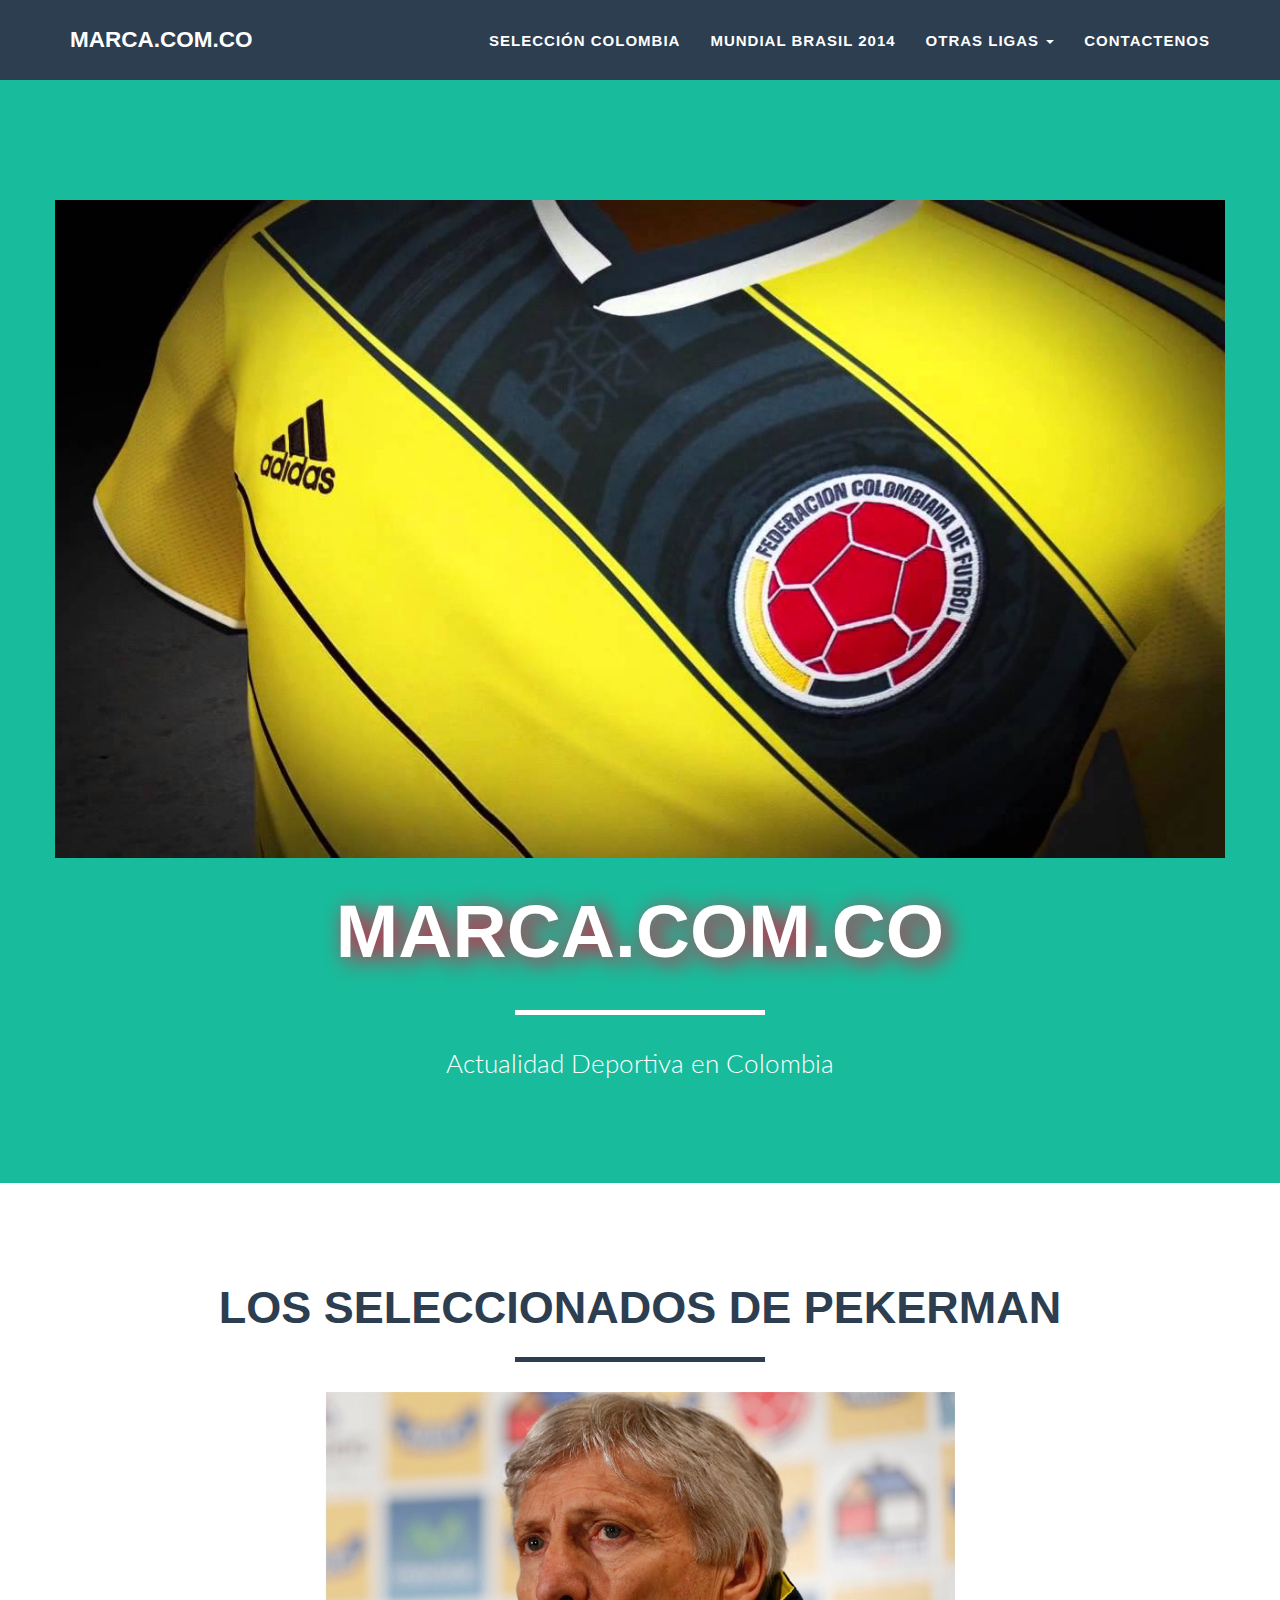
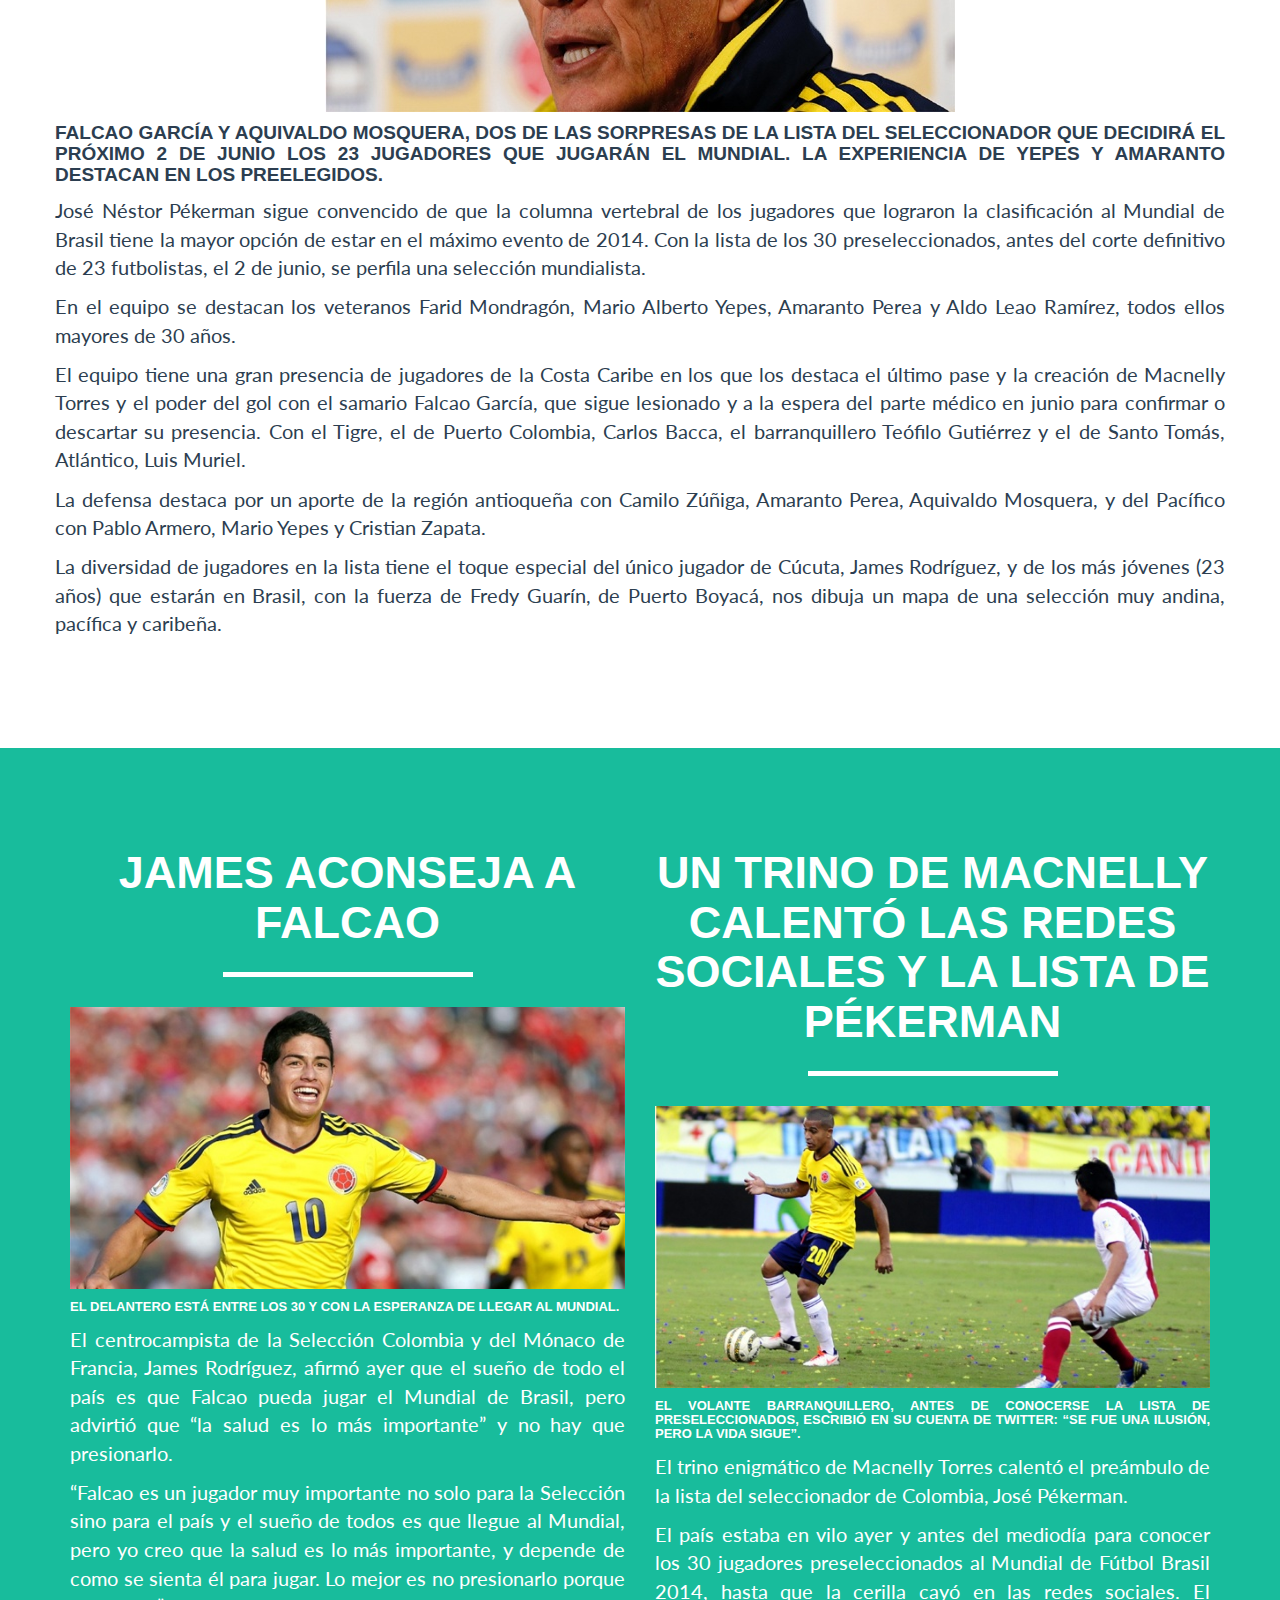
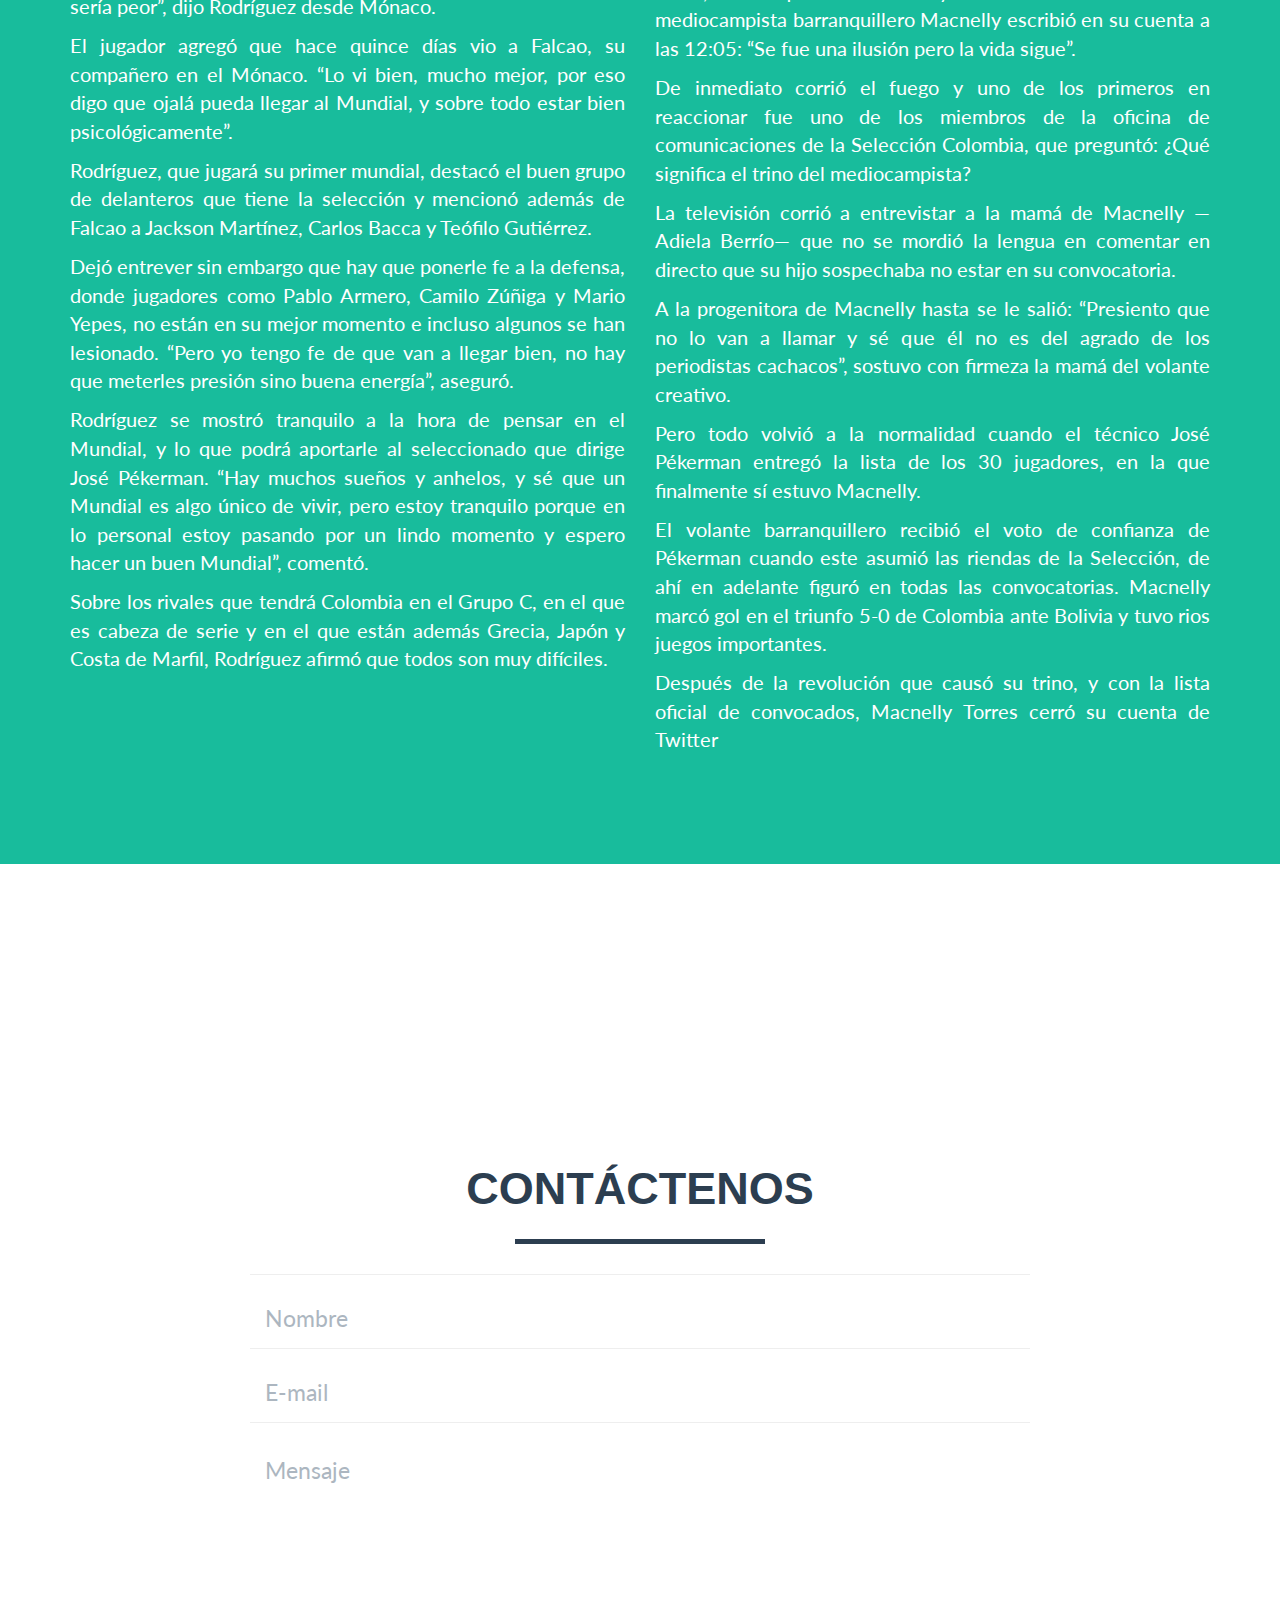
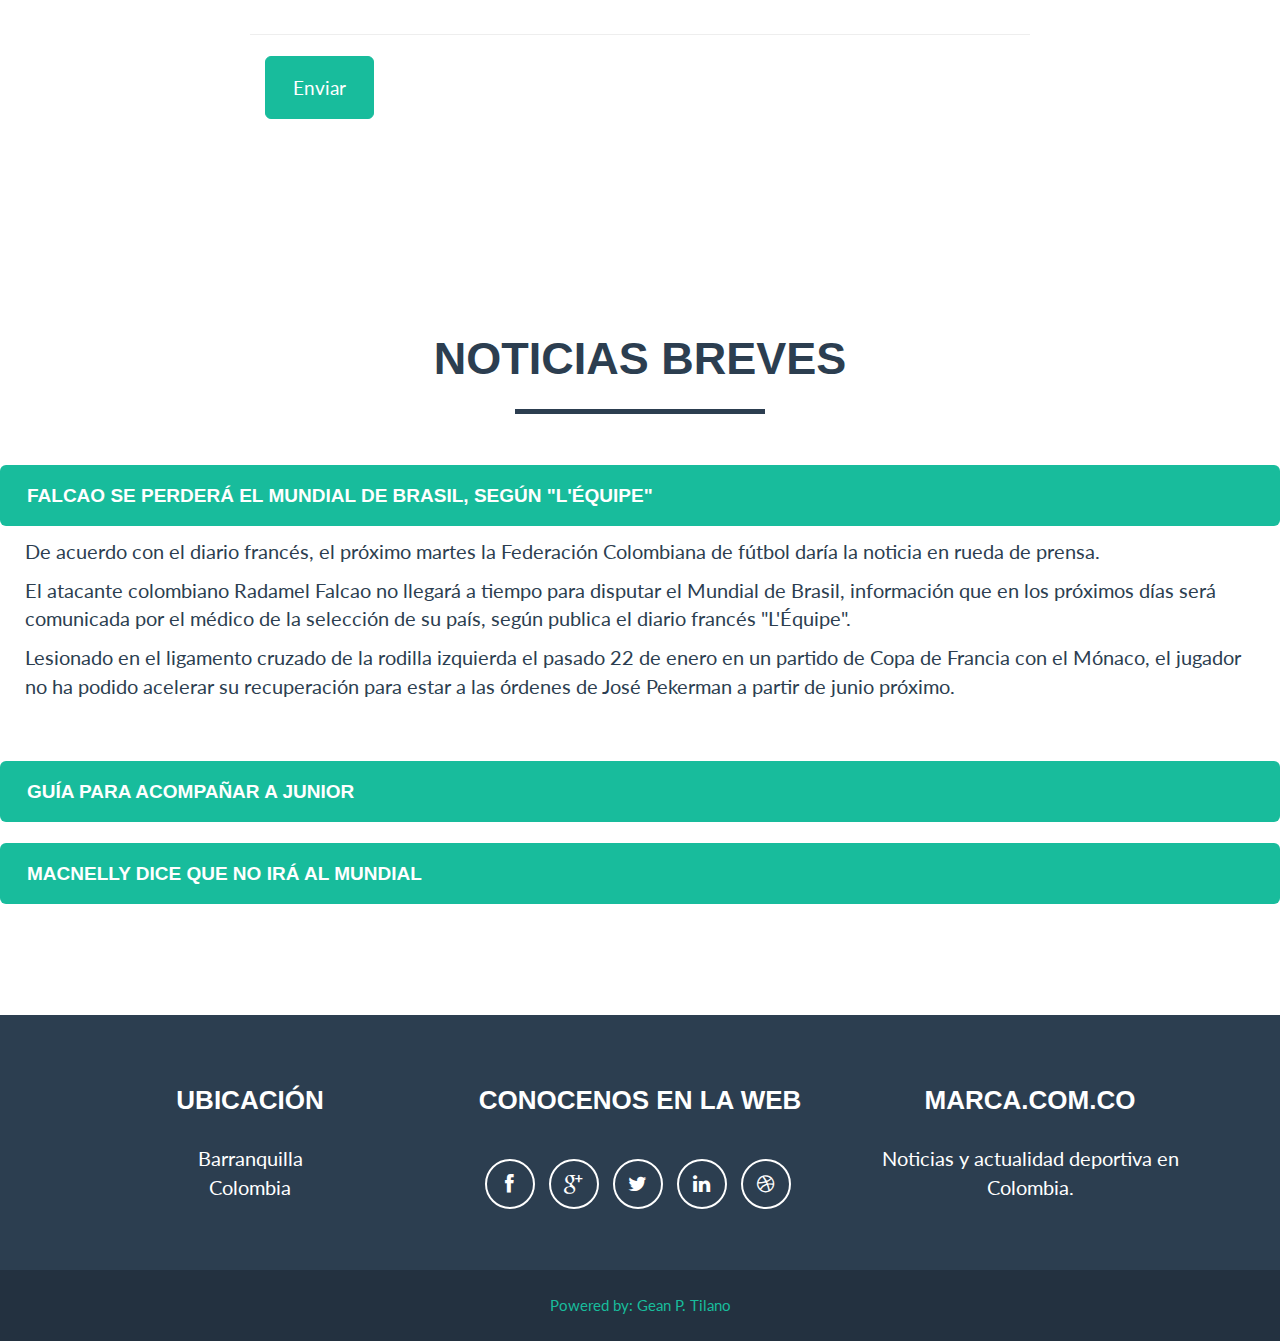
<file: index.html>
<!DOCTYPE html>
<html>
<head>
	<meta charset="utf-8">
    <link href='css/font_monserrat.css' rel='stylesheet' type='text/css'>
    <link rel="stylesheet" href="css/demo.css">
	<link href="css/bootstrap.min.css" rel="stylesheet">
	<link href="css/freelancer.css" rel="stylesheet" type="text/css">
	<link href="font-awesome/css/font-awesome.min.css" rel="stylesheet" type="text/css">
	<title>MARCA.COM.CO</title>
</head>
<body id="page-top" class="index">
	<nav class="navbar navbar-default navbar-fixed-top navbar-shrink">
        <div class="container">
            <!-- Brand and toggle get grouped for better mobile display -->
            <div class="navbar-header page-scroll">
                <button type="button" class="navbar-toggle" data-toggle="collapse" data-target="#bs-example-navbar-collapse-1">
                    <span class="sr-only">Toggle navigation</span>
                    <span class="icon-bar"></span>
                    <span class="icon-bar"></span>
                    <span class="icon-bar"></span>
                </button>
                <a class="navbar-brand" href="#page-top">MARCA.COM.CO</a>
            </div>

            <!-- Collect the nav links, forms, and other content for toggling -->
            <div class="collapse navbar-collapse" id="bs-example-navbar-collapse-1">
                <ul class="nav navbar-nav navbar-right">
                    <li class="hidden">
                        <a href="#page-top"></a>
                    </li>
                    <li class="page-scroll active">
                        <a href="#portfolio">Selección Colombia</a>
                    </li>
                    <li class="page-scroll">
                        <a href="#about">Mundial Brasil 2014</a>
                    </li>
                    <li class="dropdown">
						<a href="#" class="dropdown-toggle" data-toggle="dropdown">Otras ligas <b class="caret"></b></a>
						<ul class="dropdown-menu">
							<li><a class="pop" data-type="zoomin" href="#divpop1">Copa Libertadores</a></li>
							<li><a class="pop" data-type="zoomout" href="#divpop2">Liga Colombiana</a></li>
							<li class="divider"></li>
							<li class="dropdown-header">Preferidos</li>
							<li><a class="pop" data-type="zoomin" href="#divpop3">Junior de Barranquilla</a></li>
                            <li class="divider"></li>
                            <li class="page-scroll"><a href="#quick">Noticias breves</a></li>
						</ul>
					</li>
                    <li class="page-scroll">
                        <a href="#contact">Contactenos</a>
                    </li>
                </ul>
            </div>
            <!-- /.navbar-collapse -->
        </div>
        <!-- /.container-fluid -->
    </nav>
		<header>
			<div class="container">
            <div class="row">
                <div class="col-lg-12">
                    <img class="img-responsive rounded" src="images/camisa.jpg" alt="">
                    <div class="intro-text">
                        <span class="name"  style="text-shadow:6px 4px 22px #FF002F;">Marca.com.co</span>
                        <hr class="star-light">
                        <span class="skills">Actualidad Deportiva en Colombia</span>
                    </div>
                </div>
            </div>
        </div>
		</header>
	<section id="portfolio">
        <div class="container">
            <div class="row">
                <div class="col-lg-12 text-center" style="position:inherit">
                    <h2>Los seleccionados de Pekerman</h2>
                    <hr class="star-primary">
                </div>
            </div>
            <div class="row">
                <article class="text-justify">
					<img class="img-responsive img-centered" src="images/pek.jpg">
					<h4>Falcao García y Aquivaldo Mosquera, dos de las sorpresas de la lista del seleccionador que decidirá el próximo 2 de junio los 23 jugadores que jugarán el Mundial. La experiencia de Yepes y Amaranto destacan en los preelegidos.</h4>
					<p>José Néstor Pékerman sigue convencido de que la columna vertebral de los jugadores que lograron la clasificación al Mundial de Brasil tiene la mayor opción de estar en el máximo evento de 2014. Con la lista de los 30 preseleccionados, antes del corte definitivo de 23 futbolistas, el 2 de junio, se perfila una selección mundialista.</p>

					<p>En el equipo se destacan los veteranos Farid Mondragón, Mario Alberto Yepes, Amaranto Perea y Aldo Leao Ramírez, todos ellos mayores de 30 años.</p>

					<p>El equipo tiene una gran presencia de jugadores de la Costa Caribe en los que los destaca el último pase y la creación de Macnelly Torres y el poder del gol con el samario Falcao García, que sigue lesionado y a la espera del parte médico en junio para confirmar o descartar su presencia. Con el Tigre, el de Puerto Colombia, Carlos Bacca, el barranquillero Teófilo Gutiérrez y el de Santo Tomás, Atlántico, Luis Muriel.</p>

					<p>La defensa destaca por un aporte de la región antioqueña  con Camilo Zúñiga, Amaranto Perea, Aquivaldo Mosquera, y del Pacífico con Pablo Armero, Mario Yepes y Cristian Zapata.</p>

					<p>La diversidad de jugadores en la lista tiene el toque especial del único jugador de Cúcuta, James Rodríguez, y de los más jóvenes (23 años) que estarán en Brasil, con la fuerza de Fredy Guarín, de Puerto Boyacá, nos dibuja un mapa de  una selección muy andina, pacífica y caribeña. </p>
				</article>
            </div>
        </div>
    </section>
    <section class="success" id="about">
        <div class="container">
            <div class="row">
                <div class="col-lg-6 col-lg-offset-0 text-justify">
                	<div class="col-lg-14 text-center">
	                    <h2>James aconseja a Falcao</h2>
	                    <hr class="star-light">
	                </div>
					<img class="img-responsive" src="images/image1.jpg">
					<h6>El delantero está entre los 30 y con la esperanza de llegar al Mundial.</h6>
					<p>El centrocampista de la Selección Colombia  y del Mónaco de Francia, James Rodríguez, afirmó ayer que el sueño de todo el país es que Falcao pueda jugar el Mundial de Brasil, pero advirtió que “la salud es lo más importante” y no hay que presionarlo.</p>

					<p>“Falcao es un jugador muy importante no solo para la Selección sino para el país y el sueño de todos es que llegue al Mundial, pero yo creo que la salud es lo más importante, y depende de como se sienta él para jugar. Lo mejor es no presionarlo porque sería peor”, dijo Rodríguez desde Mónaco.</p>

					<p>El jugador agregó que hace quince días vio a Falcao, su compañero en el Mónaco. “Lo vi bien, mucho mejor, por eso digo que ojalá pueda llegar al Mundial, y sobre todo estar bien psicológicamente”.</p>

					<p>Rodríguez, que jugará su primer mundial, destacó el buen grupo de delanteros que tiene la selección y mencionó además de Falcao a Jackson Martínez, Carlos Bacca y Teófilo Gutiérrez.</p>

					<p>Dejó entrever sin embargo que hay que ponerle fe a la defensa, donde jugadores como Pablo Armero, Camilo Zúñiga y Mario Yepes, no están en su mejor momento e incluso algunos se han lesionado. “Pero yo tengo fe de que van a llegar bien, no hay que meterles presión sino buena energía”, aseguró.</p>

					<p>Rodríguez se mostró tranquilo a la hora de pensar en el Mundial, y lo que podrá aportarle al seleccionado que dirige José Pékerman. “Hay muchos sueños y anhelos, y sé que un Mundial es algo único de vivir, pero estoy tranquilo porque en lo personal estoy pasando por un lindo momento y espero hacer un buen Mundial”, comentó.</p>

					<p>Sobre los rivales que tendrá Colombia en el Grupo C, en el que es cabeza de serie y en el que están además Grecia, Japón y Costa de Marfil, Rodríguez afirmó que todos son muy difíciles.</p>	
                </div>
                <div class="col-lg-6 text-justify">
                    <div class="col-lg-14 text-center">
	                    <h2>Un trino de Macnelly calentó las redes sociales y la lista de Pékerman</h2>
	                    <hr class="star-light">
	                </div>
					<img class="img-responsive" src="images/mac.jpg">
					<h6 class="color theme">El volante barranquillero, antes de conocerse la lista de preseleccionados, escribió en su cuenta de Twitter: “Se fue una ilusión, pero la vida sigue”.</h6>
					<p>El trino enigmático de Macnelly Torres calentó el preámbulo de la lista del seleccionador de Colombia, José Pékerman.</p>

					<p>El país estaba en vilo ayer y antes del mediodía para conocer los 30 jugadores preseleccionados al Mundial de Fútbol Brasil 2014, hasta que la cerilla cayó en las redes sociales. El mediocampista barranquillero Macnelly escribió en su cuenta a las 12:05: “Se fue una ilusión pero la vida sigue”.</p>

					<p>De inmediato corrió el fuego   y uno de los primeros en reaccionar fue uno de los miembros de la oficina de comunicaciones de la Selección Colombia,   que preguntó: ¿Qué significa el trino del mediocampista?</p>

					<p>La televisión corrió a entrevistar a la mamá de Macnelly —Adiela Berrío— que no se mordió la lengua en comentar en directo que su hijo sospechaba no estar en su convocatoria.</p>

					<p>A la progenitora de Macnelly hasta se le salió: “Presiento que no lo van a llamar y sé que él no es del agrado de los periodistas cachacos”, sostuvo con firmeza la mamá del volante creativo.</p>

					<p>Pero todo volvió a la normalidad cuando el técnico José Pékerman entregó la lista de los 30 jugadores, en la que finalmente sí estuvo Macnelly.</p>

					<p>El volante barranquillero recibió el voto de confianza de Pékerman cuando este asumió las riendas de la Selección, de ahí en adelante figuró en todas las convocatorias. Macnelly marcó gol en el triunfo 5-0 de Colombia ante Bolivia y tuvo rios juegos importantes.</p>

					<p>Después de la revolución que causó su trino, y con la lista oficial de convocados, Macnelly Torres cerró su cuenta de Twitter</p>
                </div>
            </div>
        </div>
    </section>
    <section>
        <div id="divpop1" class="overlay-container">
            <div class="window-container zoomin">
                <div class="row">
                    <div class="col-lg-12 text-center">
                        <h2>Estos equipos colombianos estarán en Copa Libertadores y Sudamericana en 2014</h2>
                        <hr class="star-primary">
                    </div>
                </div> 
                <div class="row">
                    <article class="text-justify">
                        <img class="img-responsive img-centered" src="images/nacional.jpg">
                        <h4>Seis clubes del fútbol colombiano representarán al país en torneos internacionales en el 2014. Atlético Nacional, Deportivo Cali y Santa Fe irán a la Copa Libertadores, mientras que el mismo Nacional, Millonarios e Itagüí tienen segura su participación en la Copa Sudamericana, a la espera de definir el último cupo entre Cali y el Deportivo Pasto.</h4>

                        <p>Nacional participará en la Copa Libertadores como "Colombia 1", en calidad de campeón de la Liga Postobón 2013-I y 2013-II, y además estará en la Copa Sudamericana, pues también ganó la Copa Postobón 2013.</p>

                        <p>"Colombia 2" en la Copa Libertadores será el Cali, segundo mejor equipo de la reclasificación 2013, y Santa Fe será "Colombia 3" como tercero en dicha reclasificación.</p>

                        <p>Millonarios obtuvo cupo a la Copa Sudamericana por haber quedado en el cuarto lugar de la reclasificación, así como Itagüí, que fue quinto. El último tiquete al segundo torneo en importancia del continente americano se lo disputan el Cali y el Pasto, y su ganador se sabrá hasta enero del 2014, cuando se dispute la Superliga Postobón.</p>

                        <p>La Superliga la jugarán Nacional y Cali. Si la gana Nacional, ese último cupo a la Sudamericana se le otorgará al Pasto, sexto en la reclasificación. Cali irá a la Sudamericana si se corona en la Superliga.</p>
                    </article>
                </div>
                <span class="close">Cerrar</span>
            </div>
        </div>
        <div id="divpop2" class="overlay-container">
            <div class="window-container zoomout">
                <div class="row">
                    <div class="col-lg-12 text-center">
                        <h2>La boletería de la final de la Liga Postobón se pone hoy a la venta</h2>
                        <hr class="star-primary">
                    </div>
                </div> 
                <div class="row">
                    <article class="text-justify">
                        <img class="img-responsive img-centered" src="images/hinchas.jpg">
                        <h4>A partir del mediodía los hinchas pueden adquirir su entrada.</h4>
                        <p>La espera para los hinchas del Junior que desean adquirir una boleta para asistir al primer partido de la final ante Nacional se acaba hoy. Las entradas para este compromiso comenzarán a venderse desde el mediodía.</p>

                        <p>Los hinchas rojiblancos podrán comparar las boletas en varios puntos de la ciudad (hasta el cierre de esta edición Junior no había definido los sitios). Las localidades de norte y sur, que tenían un valor de 16 mil pesos, para este compromiso tendrán un valor de 20 mil pesos, aumentó un 25 por ciento. La tribuna de oriental fue la que más subió de precio de 27 mil pasó a 40 mil pesos, teniendo así un incremento del 48 por ciento.</p>

                        <p>Occidental baja pasó de 80 mil a 100 mil pesos y, finalmente, occidental alto pasó de 60 mil a 80 mil, es decir, tuvo un aumento del 33 por ciento</p>

                        <p>“El reajuste se ejecuta teniendo en cuenta el esfuerzo realizado a lo largo del campeonato y que es característico en estas instancias”, expresó Junior a través de un comunicado de prensa</p>

                        <p>Por internet. Los hinchas rojiblancos también podrán adquirir sus boletas a través de la página web www.tuboleta.com. Después de la compra el aficionado podrá reclamar la entrada  en el único punto autorizado: Royal Washington, en la carrera 53 79-279. Piso 1.</p>
                    </article>
                </div>
                <span class="close">Cerrar</span>
            </div>
        </div>
        <div id="divpop3" class="overlay-container">
            <div class="window-container zoomin">
                <div class="row">
                    <div class="col-lg-12 text-center">
                        <img class="img-responsive img-centered" src="images/rincon.png">
                        <h2>La boletería de la final de la Liga Postobón se pone hoy a la venta</h2>
                        <hr class="star-primary">
                    </div>
                </div> 
                <div class="row">
                    <article class="text-justify">
                        <img class="img-responsive img-centered" src="images/hinchas.jpg">
                        <h4>A partir del mediodía los hinchas pueden adquirir su entrada.</h4>
                        <p>La espera para los hinchas del Junior que desean adquirir una boleta para asistir al primer partido de la final ante Nacional se acaba hoy. Las entradas para este compromiso comenzarán a venderse desde el mediodía.</p>

                        <p>Los hinchas rojiblancos podrán comparar las boletas en varios puntos de la ciudad (hasta el cierre de esta edición Junior no había definido los sitios). Las localidades de norte y sur, que tenían un valor de 16 mil pesos, para este compromiso tendrán un valor de 20 mil pesos, aumentó un 25 por ciento. La tribuna de oriental fue la que más subió de precio de 27 mil pasó a 40 mil pesos, teniendo así un incremento del 48 por ciento.</p>

                        <p>Occidental baja pasó de 80 mil a 100 mil pesos y, finalmente, occidental alto pasó de 60 mil a 80 mil, es decir, tuvo un aumento del 33 por ciento</p>

                        <p>“El reajuste se ejecuta teniendo en cuenta el esfuerzo realizado a lo largo del campeonato y que es característico en estas instancias”, expresó Junior a través de un comunicado de prensa</p>

                        <p>Por internet. Los hinchas rojiblancos también podrán adquirir sus boletas a través de la página web www.tuboleta.com. Después de la compra el aficionado podrá reclamar la entrada  en el único punto autorizado: Royal Washington, en la carrera 53 79-279. Piso 1.</p>
                    </article>
                </div>
                <span class="close">Cerrar</span>
            </div>
        </div>
    </section>
    <section id="contact">
        <div class="container">
            <div class="row">
                <div class="col-lg-12 text-center">
                    <h2>Contáctenos</h2>
                    <hr class="star-primary">
                </div>
            </div>
            <div class="row">
                <div class="col-lg-8 col-lg-offset-2">
                    <form role="form">
                        <div class="row">
                            <div class="form-group col-xs-12 floating-label-form-group">
                                <label for="name">Nombre</label>
                                <input class="form-control" type="text" name="name" placeholder="Nombre">
                            </div>
                        </div>
                        <div class="row">
                            <div class="form-group col-xs-12 floating-label-form-group">
                                <label for="email">E-mail</label>
                                <input class="form-control" type="email" name="email" placeholder="E-mail">
                            </div>
                        </div>
                        <div class="row">
                            <div class="form-group col-xs-12 floating-label-form-group">
                                <label for="message">Mensaje</label>
                                <textarea placeholder="Mensaje" class="form-control" rows="5"></textarea>
                            </div>
                        </div>
                        <br>
                        <div class="row">
                            <div class="form-group col-xs-12">
                                <button id="alert" type="submit" class="btn btn-lg btn-success">Enviar</button>
                            </div>
                        </div>
                    </form>
                </div>
            </div>
        </div>
    </section>
    <section id="quick">
        <div class="row">
                <div class="col-lg-12 text-center">
                    <h2>Noticias Breves</h2>
                    <hr class="star-primary">
                </div>
            </div>
        <div id="accordion">
            <h3 class="btn-lg btn-success">Falcao se perderá el Mundial de Brasil, según "L'Équipe"</h3>
            <div style="margin:0px 25px">
                <p>De acuerdo con el diario francés, el próximo martes la Federación Colombiana de fútbol daría la noticia en rueda de prensa.</p>
                <p>El atacante colombiano Radamel Falcao no llegará a tiempo para disputar el Mundial de Brasil, información que en los próximos días será comunicada por el médico de la selección de su país, según publica el diario francés "L'Équipe".</p>
                <p>Lesionado en el ligamento cruzado de la rodilla izquierda el pasado 22 de enero en un partido de Copa de Francia con el Mónaco, el jugador no ha podido acelerar su recuperación para estar a las órdenes de José Pekerman a partir de junio próximo.</p>
            </div>
            <h3 class="btn-lg btn-success">Guía para acompañar a Junior</h3>
            <div style="margin:0px 25px">
                <p>Conozca los accesorios y recomendaciones clave para asistir mañana al estadio. Lo más importante es ir cómodo y ponerse el traje de la convivencia y la tolerancia.</p>
                <p>Con el paso del Atlético Junior a la final del torneo apertura del Fútbol Profesional Colombiano, les presentamos las recomendaciones y accesorios que deben tener en cuenta los aficionados que van a acompañar al equipo mañana al estadio Metropolitano.</p>
                <p>Aunque ser un buen hincha no siempre va en el atuendo, muchos seguidores exteriorizan esa pasión usando accesorios que intensifican ese entusiasmo que los embarga cada vez que los futbolistas salen al campo.</p>
            </div>
            <h3 class="btn-lg btn-success">Macnelly dice que no irá al Mundial</h3>
            <div style="margin:0px 25px">
                <p>A su llegada al país, el volante barranquillero anunció que no estará en la lista de los 23 seleccionados para el Mundial de Brasil. Mediante una comunicación telefónica, el técnico José Péerman le dio la noticia.</p>
                <p>Ayer, en el aeropuerto El Dorado, en Bogotá, el volante barranquillero Macnelly Torres anunció que no hará parte de la lista definitiva de los 23 jugadores que estarán con la Selección Colombia en el Mundial de Brasil.</p>
            </div>
        </div>
    </section>
 	<footer class="text-center">
        <div class="footer-above">
            <div class="container">
                <div class="row">
                    <div class="footer-col col-md-4">
                        <h3>Ubicación</h3>
                        <p>Barranquilla
                        <br>Colombia</p>
                    </div>
                    <div class="footer-col col-md-4">
                        <h3>Conocenos en la Web</h3>
                        <ul class="list-inline">
                            <li><a href="#" class="btn-social btn-outline"><i class="fa fa-fw fa-facebook"></i></a>
                            </li>
                            <li><a href="#" class="btn-social btn-outline"><i class="fa fa-fw fa-google-plus"></i></a>
                            </li>
                            <li><a href="#" class="btn-social btn-outline"><i class="fa fa-fw fa-twitter"></i></a>
                            </li>
                            <li><a href="#" class="btn-social btn-outline"><i class="fa fa-fw fa-linkedin"></i></a>
                            </li>
                            <li><a href="#" class="btn-social btn-outline"><i class="fa fa-fw fa-dribbble"></i></a>
                            </li>
                        </ul>
                    </div>
                    <div class="footer-col col-md-4">
                        <h3>Marca.com.co</h3>
                        <p>Noticias y actualidad deportiva en Colombia.</p>
                    </div>
                </div>
            </div>
        </div>
        <div class="footer-below">
            <div class="container">
                <div class="row">
                    <div class="col-lg-12">
						<a class="color white" href="#">Powered by: Gean P. Tilano</a>
                    </div>
                </div>
            </div>
        </div>
    </footer>
 	<!-- Aca coloco todo mi js -->
	<!--<script src="http://ajax.googleapis.com/ajax/libs/jquery/1.11.0/jquery.min.js"></script>-->
    <script src="js/jquery.min.js"></script>
    <script src="js/bootstrap.min.js"></script>
    <!--<script src="http://cdnjs.cloudflare.com/ajax/libs/jquery-easing/1.3/jquery.easing.min.js"></script>-->
    <script src="js/jquery.easing.min.js"></script>
    <script src="js/classie.js"></script>
    <script src="js/cbpAnimatedHeader.js"></script>
    <script src="js/freelancer.js"></script>
    <script>
        !window.jQuery && document.write(unescape('%3Cscript src="https://ajax.googleapis.com/ajax/libs/jquery/1.11.0/jquery.min.js"%3E%3C/script%3E'))
    </script>
    <script type="text/javascript" src="js/demo.js"></script>
    <script src="js/jquery-ui-1.10.4.min.js"></script>
    <script>
        $(function() {
            $( "#accordion" ).accordion();
        });
    </script>
    <script src="js/bootbox.min.js"></script>
    <script>
        $(document).on("click", ".alert", function(e) {
            bootbox.alert("Hello world!", function() {
                console.log("Alert Callback");
            });
        });
    </script>
</body>
</html>
</file>
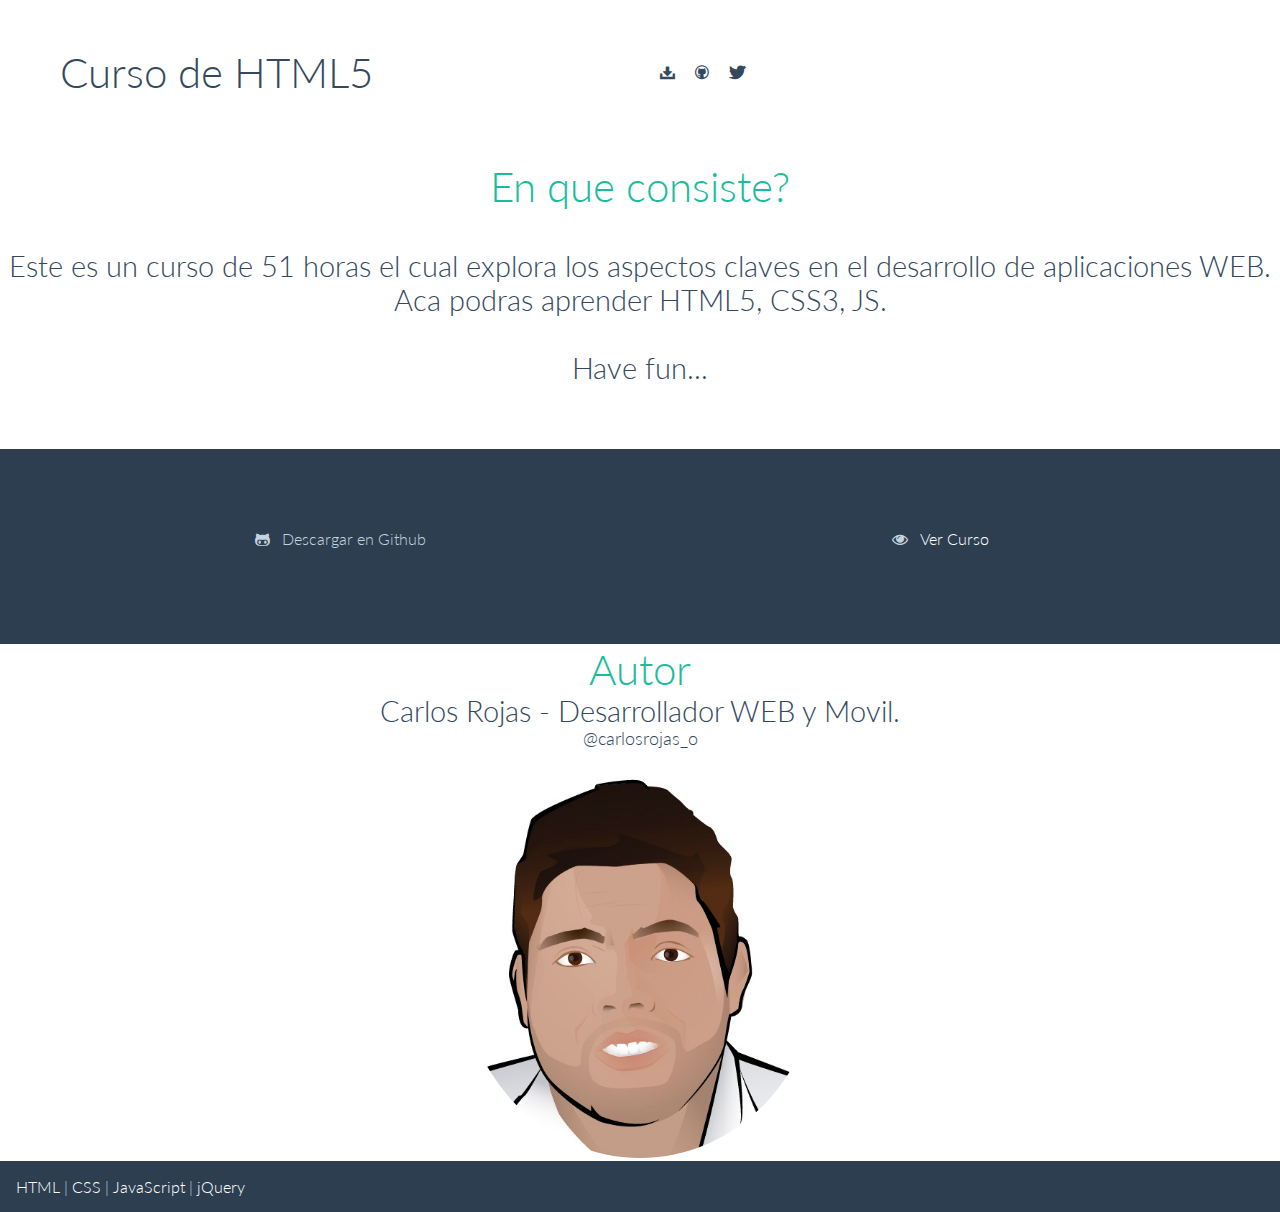
<file: 2 - Tuktuk/index.html>
<!DOCTYPE html>
<html>
<head>
  <meta charset="utf-8">
  <title>Enjoy HTML5</title>
    <meta name="viewport" content="width=device-width, initial-scale=1, maximum-scale=1" />
    <link rel="stylesheet" type="text/css" href="css/tuktuk.css">
    <link rel="stylesheet" type="text/css" href="css/tuktuk.theme.css">
    <!-- TUKTUK.WIDGETS -->
    <link rel="stylesheet" type="text/css" href="css/tuktuk.icons.css">
</head>
<body>
	<header class="bck margin-top margin-bottom">
		  <div class="row">
            <div class="column_6">
	
</div></div>
	</header>
	<header class="padding-top">
        <div class="row dark">
            <div class="column_6">
                <h1>Curso de HTML5</h1>
            </div>
            <div class="column_6">
                <a href="https://github.com/soyjavi/package-tuktuk/archive/0.7.4.zip" class="icon download margin-right"></a>
                <a href="https://github.com/soyjavi/tuktuk" class="icon github margin-right"></a>
                <a href="https://twitter.com/soyjavi" target="_blank" class="icon twitter"></a>
            </h5>
        </div>
    </header>
    <section class="padding bck lightest text center">
		<h1 class="color theme">En que consiste?</h1><br/><br/>
		<h3>
			Este es un curso de 51 horas el cual explora los aspectos claves en el desarrollo de aplicaciones WEB. Aca podras aprender HTML5, CSS3, JS.
<br/><br/>
			Have fun...
		</h3>
    </section>
<section class="padding bck dark text center">
        <div class="row margin-bottom">
            <div class="column_6 radius bck  padding-top padding-bottom"><span class="icon github-alt"> &nbsp;&nbsp;Descargar en Github</span></div>
            <div class="column_6 radius bck  padding-top padding-bottom"><span class="icon eye-open"> &nbsp;&nbsp;<a href="http://carlosrojaso.github.io/cursoHTML5/#/" target="_blank">Ver Curso</a></span>
            </div>
        </div>
</section>
<section class="row text book">
	<div class="column_10 offset_1 text center book">
               
	<h1 class="color theme">Autor</h1>
	<h3>Carlos Rojas - Desarrollador WEB y Movil.</h3>
	<p>@carlosrojas_o</p>
	<p>&nbsp;</p>
	</div>
	<div class="column_4 offset_4 text center white">
                <img src="images/carlosrojas.jpg" width="250" height="270" class="responsive rounded">
            </div>
</section>
 	<footer class="bck dark padding">
 			<nav>
	<a href="/html">HTML</a> |
	<a href="/css">CSS</a> |
	<a href="/js">JavaScript</a> |
	<a href="/jquery">jQuery</a>
	</nav>
	</footer>
 <!-- Aca coloco todo mi js -->
  <script src="js/tuktuk.js"></script>
</body>
</html>
</file>
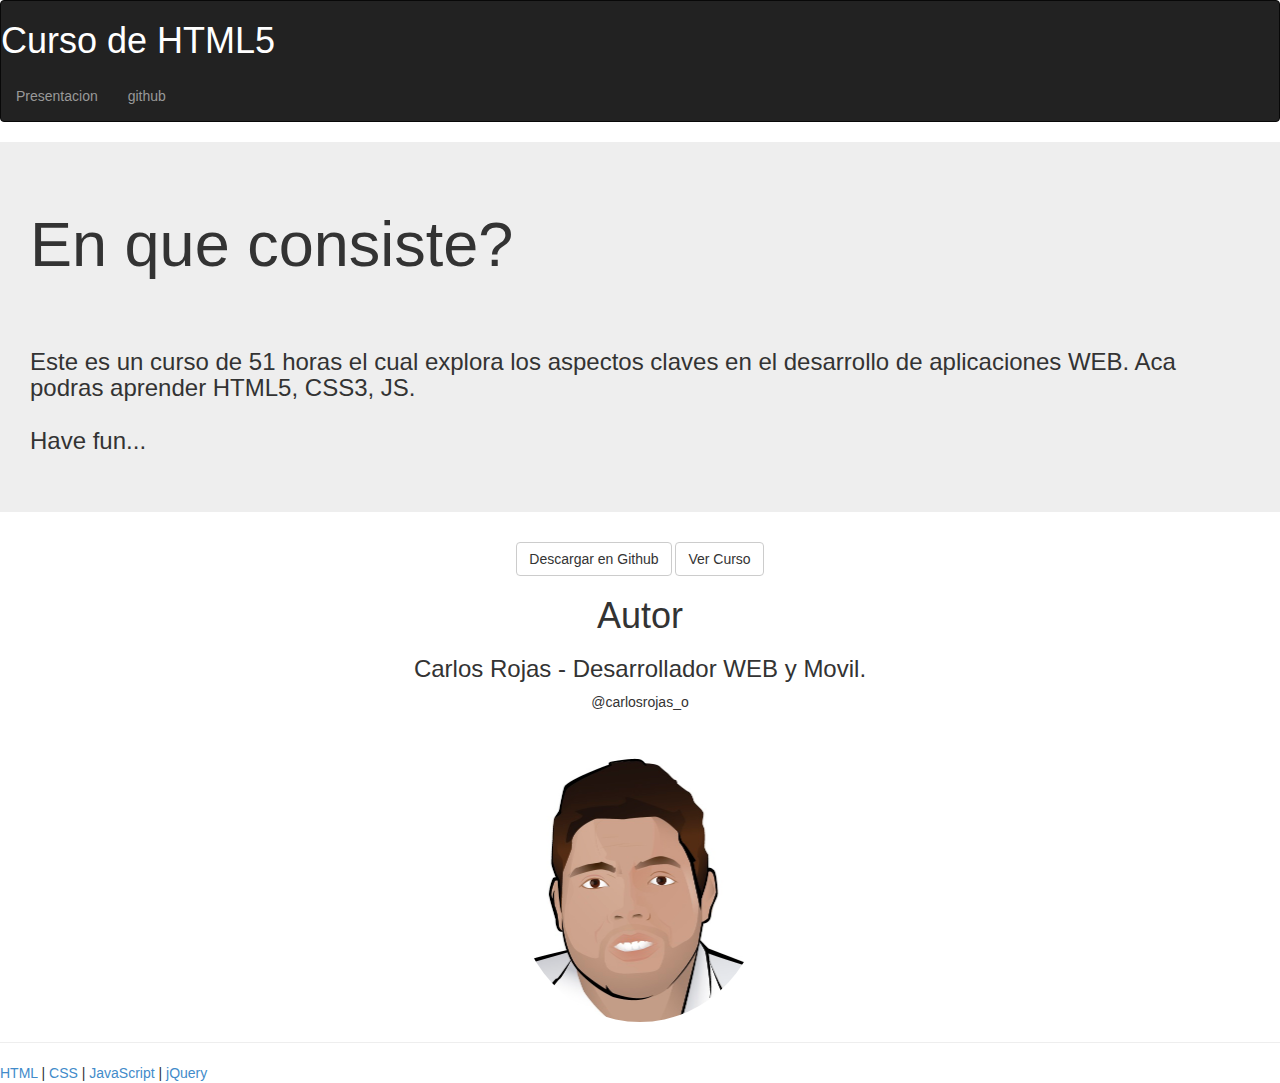
<file: 3 - Bootstrap/index.html>
<!DOCTYPE html>
<html>
<head>
  <meta charset="utf-8">
  <title>Enjoy HTML5</title>
    <meta name="viewport" content="width=device-width, initial-scale=1, maximum-scale=1" />
    <link rel="stylesheet" type="text/css" href="css/bootstrap.min.css">
    <link rel="stylesheet" type="text/css" href="css/bootstrap-theme.css">
</head>
<body>
	<header class="">
        <div class="navbar navbar-inverse">
            <div style="color:white;">
                <h1>Curso de HTML5</h1>
            </div>
            <ul class="nav navbar-nav">
            <li><a href="#about">Presentacion</a></li>
            <li><a href="#contact">github</a></li>
          </ul>
        </div>
    </header>
    <section class="jumbotron">
		<h1>En que consiste?</h1><br/><br/>
		<h3>
			Este es un curso de 51 horas el cual explora los aspectos claves en el desarrollo de aplicaciones WEB. Aca podras aprender HTML5, CSS3, JS.
<br/><br/>
			Have fun...
		</h3>
    </section>
<section class="padding bck dark text center">
<div align="center">
        <a class="btn btn-default">Descargar en Github</a>
            <a href="http://carlosrojaso.github.io/cursoHTML5/#/" class="btn btn-default" target="_blank">Ver Curso</a>
</div>        
</section>
<section class="row text book">
	<div align="center">
               
	<h1 class="color theme">Autor</h1>
	<h3>Carlos Rojas - Desarrollador WEB y Movil.</h3>
	<p>@carlosrojas_o</p>
	<p>&nbsp;</p>
	
	         <img src="images/carlosrojas.jpg" width="250" height="270" class="img-circle">
             </div>
</section>

<hr>
 	<footer>
	<a href="/html">HTML</a> |
	<a href="/css">CSS</a> |
	<a href="/js">JavaScript</a> |
	<a href="/jquery">jQuery</a>
	</footer>
 
 <script src="js/jquery.min.js"></script>
 <!-- Aca coloco todo mi js -->
  <script src="js/bootstrap.min.js"></script>
</body>
</html>
</file>
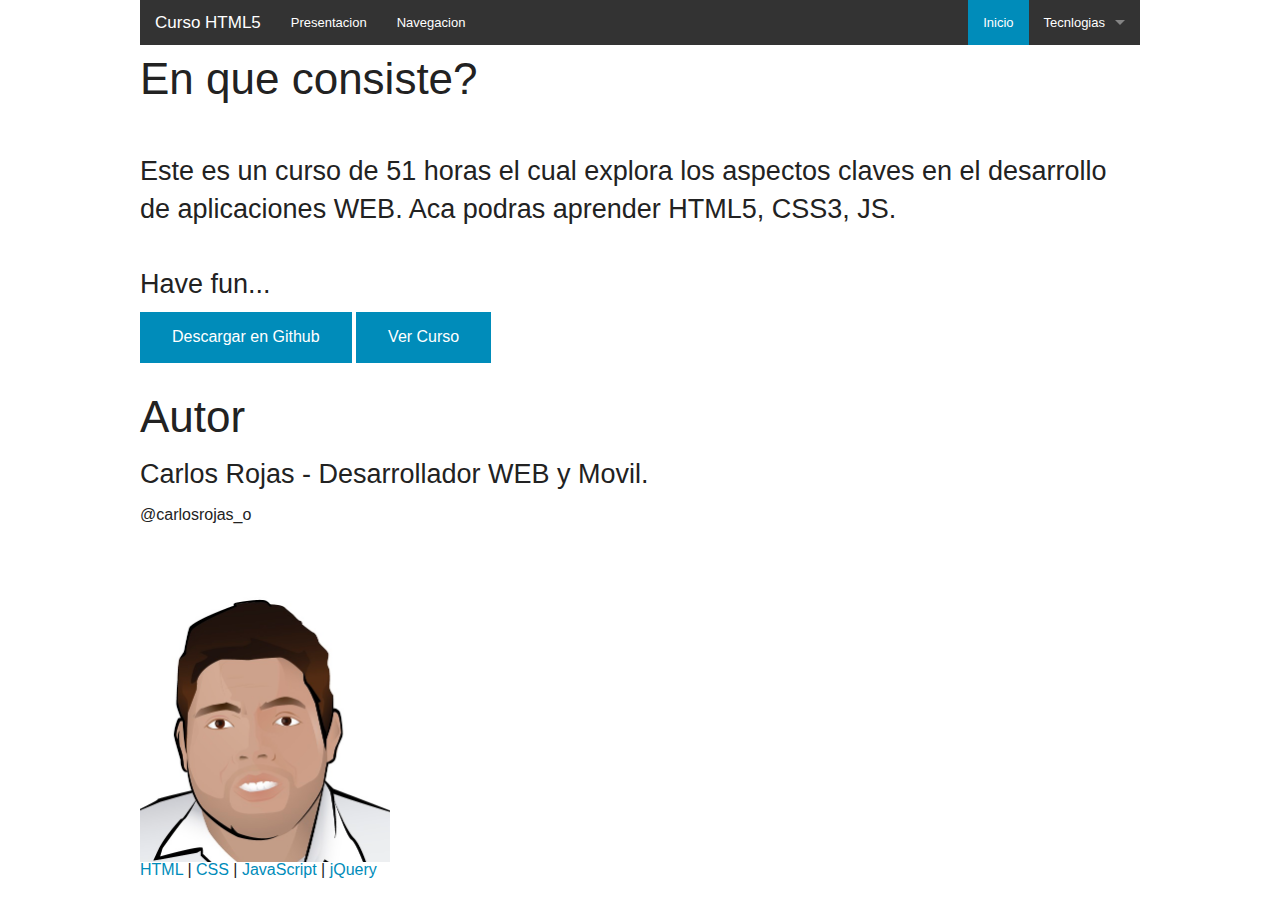
<file: 4 - Foundation/index.html>
<!DOCTYPE html>
<html>
<head>
  <meta charset="utf-8">
  <title>Enjoy HTML5</title>
    <meta name="viewport" content="width=device-width, initial-scale=1, maximum-scale=1" />
    <link rel="stylesheet" href="css/foundation.min.css" />
</head>
<body>
	<header class="">
        <div class="row">
        <nav class="top-bar" data-topbar>
  <ul class="title-area">
    <li class="name">
      <h1><a href="#">Curso HTML5</a></h1>
    </li>
     <!-- Remove the class "menu-icon" to get rid of menu icon. Take out "Menu" to just have icon alone -->
    <li class="toggle-topbar menu-icon"><a href="#"><span>Menu</span></a></li>
  </ul>

  <section class="top-bar-section">
    <!-- Right Nav Section -->
    <ul class="right">
      <li class="active"><a href="#">Inicio</a></li>
      <li class="has-dropdown">
        <a href="#">Tecnlogias</a>
        <ul class="dropdown">
          <li><a href="#">HTML5</a></li>
           <li><a href="#">CSS3</a></li>
            <li><a href="#">JS</a></li>
             <li><a href="#">Jquery</a></li>
        </ul>
      </li>
    </ul>

    <!-- Left Nav Section -->
    <ul class="left">
      <li><a href="#">Presentacion</a></li>
      <li><a href="#">Navegacion</a></li>
    </ul>
  </section>
</nav>
    </header>
    <section class="">
    <div class="row">
		<h1>En que consiste?</h1><br/><br/>
		<h3>
			Este es un curso de 51 horas el cual explora los aspectos claves en el desarrollo de aplicaciones WEB. Aca podras aprender HTML5, CSS3, JS.
<br/><br/>
			Have fun...
		</h3>
        </div>
    </section>
<section class="">
<div class="row">
        <a class="medium button">Descargar en Github</a>
            <a href="http://carlosrojaso.github.io/cursoHTML5/#/" class="medium button" target="_blank">Ver Curso</a>
</div>        
</section>
<section class="">
	<div class="row">
               
	<h1 class="color theme">Autor</h1>
	<h3>Carlos Rojas - Desarrollador WEB y Movil.</h3>
	<p>@carlosrojas_o</p>
	<p>&nbsp;</p>
	
	         <img src="images/carlosrojas.jpg" width="250" height="270" class="img-circle">
             </div>
</section>
 	<footer>
    <div class="row">
	<a href="/html">HTML</a> |
	<a href="/css">CSS</a> |
	<a href="/js">JavaScript</a> |
	<a href="/jquery">jQuery</a>
    </div>
	</footer>
 
    <script src="js/vendor/jquery.js"></script>
    <script src="js/foundation.min.js"></script>
    <script>
      $(document).foundation();
    </script>
</body>
</html>
</file>
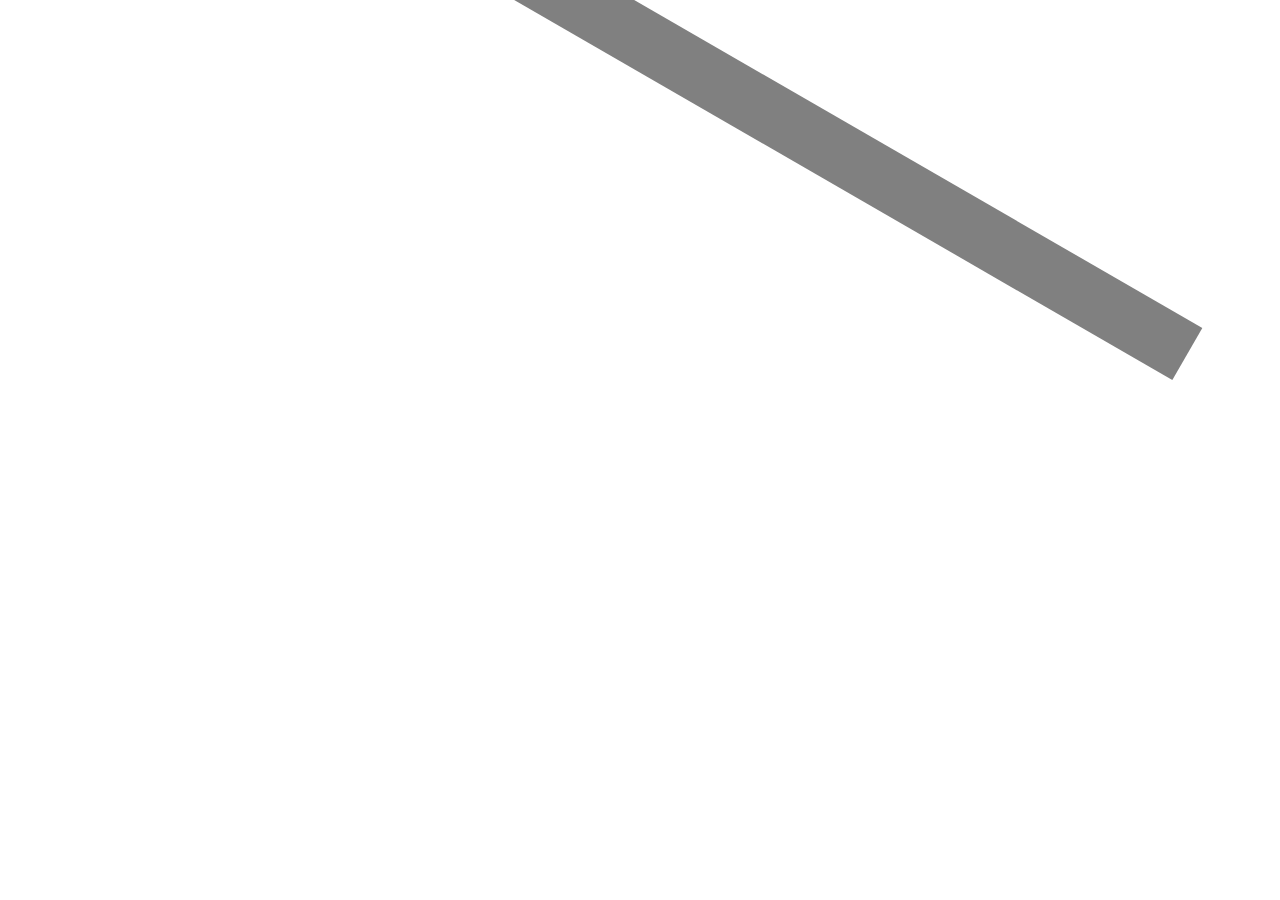
<file: CSS3/2d/index.html>
<!DOCTYPE html>
<html>
<head>
<style> 
div{
height: 60px;
background-color: gray;
	
}

#div1
{
-ms-transform: rotate(30deg); /* IE 9 */
-webkit-transform: rotate(30deg); /* Chrome, Safari, Opera */
transform: rotate(30deg);
}
 
#div2
{
-ms-transform: translate(50px,100px); /* IE 9 */
-webkit-transform: translate(50px,100px); /* Chrome, Safari, Opera */
transform: translate(50px,100px);
}
 
#div3
{
-ms-transform: rotate(30deg); /* IE 9 */
-webkit-transform: rotate(30deg); /* Chrome, Safari, Opera */
transform: rotate(30deg);
}
 
#div4
{
-ms-transform: scale(2,4); /* IE 9 */
-webkit-transform: scale(2,4); /* Chrome, Safari, Opera */
transform: scale(2,4);
}
 
#div5
{
-ms-transform: skew(30deg,20deg); /* IE 9 */
-webkit-transform: skew(30deg,20deg); /* Chrome, Safari, Opera */
transform: skew(30deg,20deg);
}
 
#div6
{
-ms-transform:matrix(0.866,0.5,-0.5,0.866,0,0); /* IE 9 */
-webkit-transform:matrix(0.866,0.5,-0.5,0.866,0,0); /* Chrome, Safari, Opera */
transform:matrix(0.866,0.5,-0.5,0.866,0,0);
}
</style>
</head>
<body>

<div id="div1">Esta capa se va a transformar.</div>

</body>
</html>
</file>
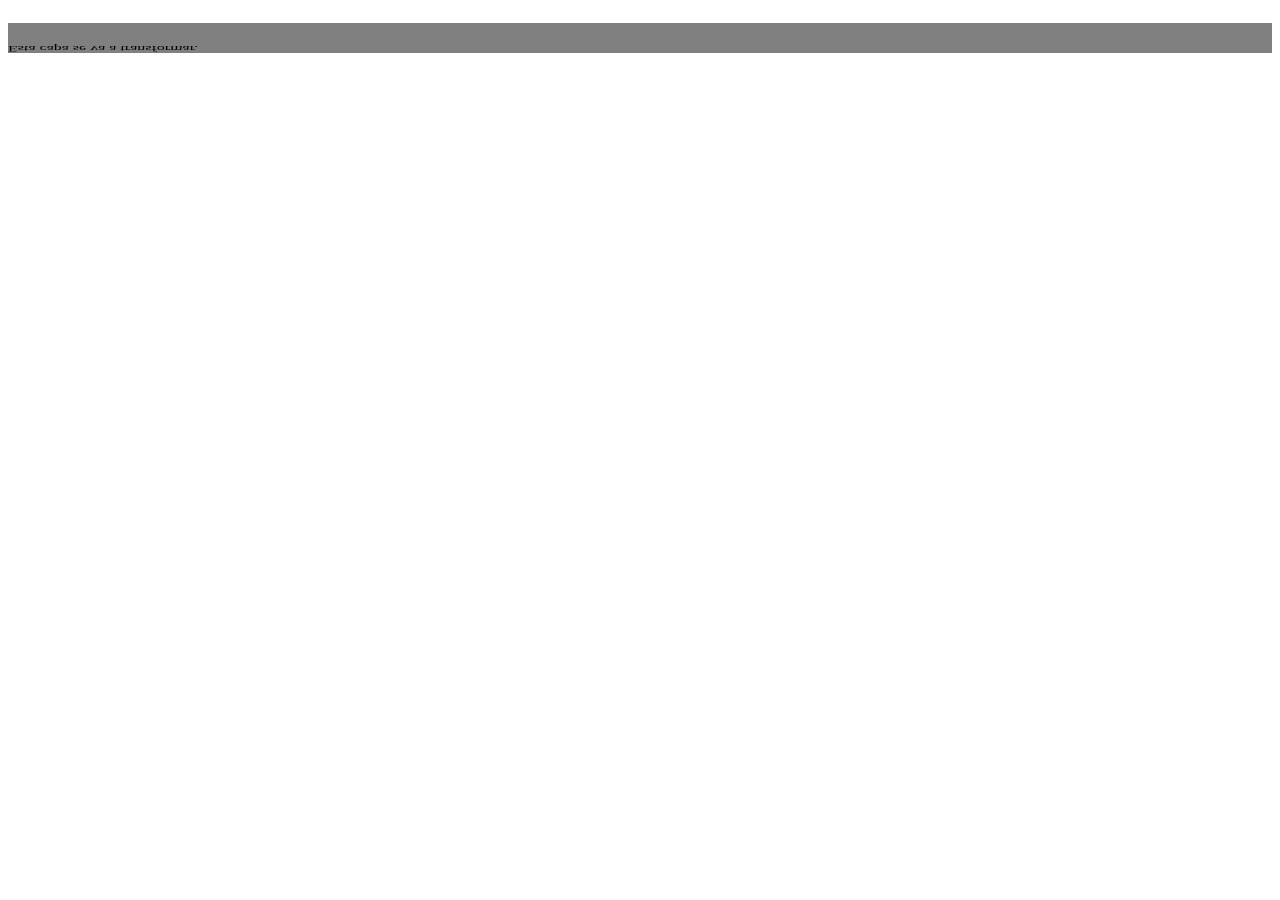
<file: CSS3/3d/index.html>
<!DOCTYPE html>
<html>
<head>
<style> 
#div1
{
-webkit-transform: rotateX(120deg); /* Chrome, Safari, Opera */
transform: rotateX(120deg);
}
 
#div2
{
-webkit-transform: rotateY(130deg); /* Chrome, Safari, Opera */
transform: rotateY(130deg);
}
div{
height: 60px;
background-color: gray;
	
}
</style>
</head>
<body>

<div id="div1">Esta capa se va a transformar.</div>

</body>
</html>
</file>
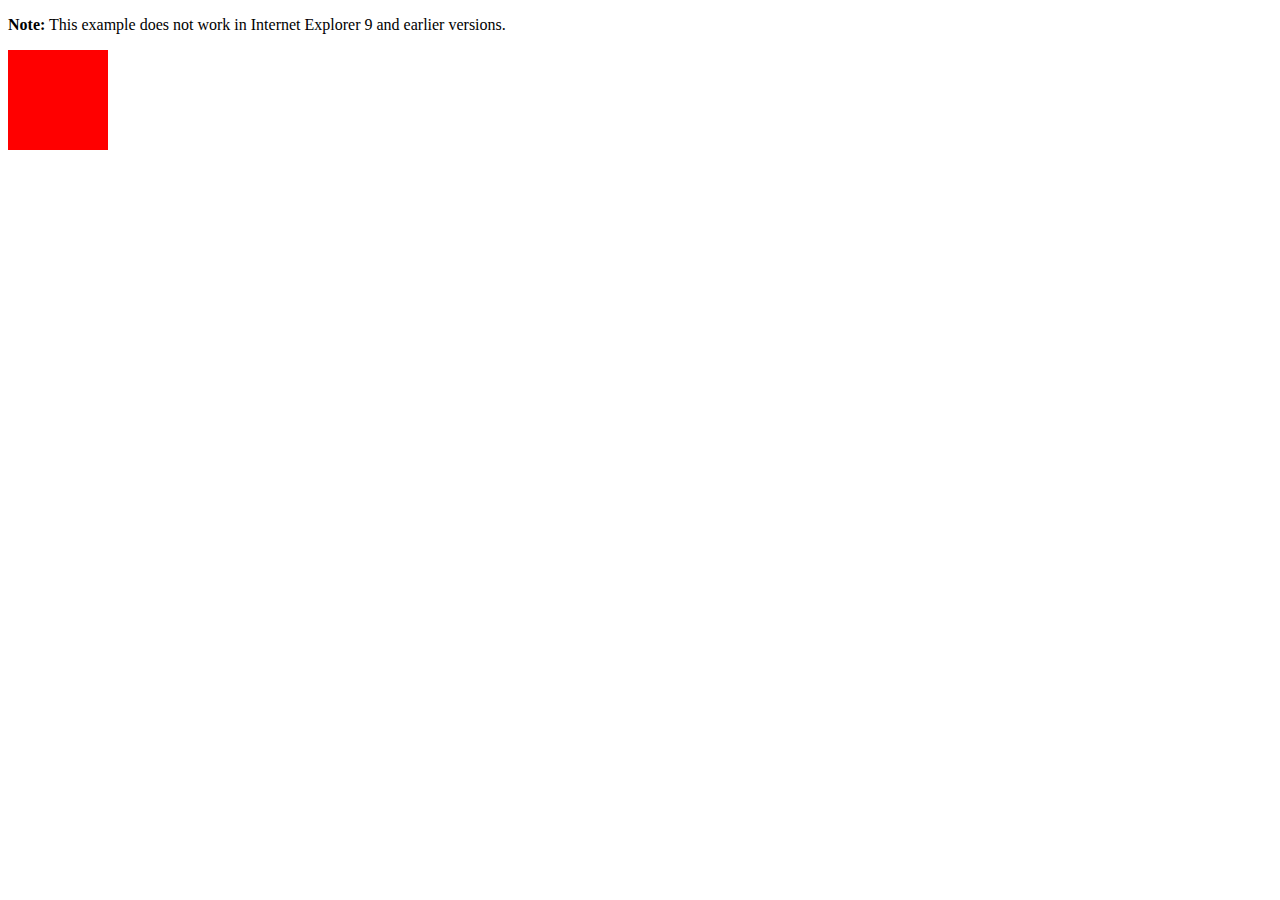
<file: CSS3/animations/index.html>
<!DOCTYPE html>
<html>
<head>
<style> 
div
{
width:100px;
height:100px;
background:red;
-webkit-animation:inicial 5s; /* Chrome, Safari, Opera */
animation:inicial 5s;
}
 
/* Chrome, Safari, Opera */
@-webkit-keyframes inicial
{
from {background:red;}
to {background:blue;}
}
 
/* Standard syntax */
@keyframes inicial
{
from {background:red;}
to {background:blue;}
}
</style>
</head>
<body>
 
<p><b>Note:</b> This example does not work in Internet Explorer 9 and earlier versions.</p>
 
<div></div>
 
</body>
</html>
</file>
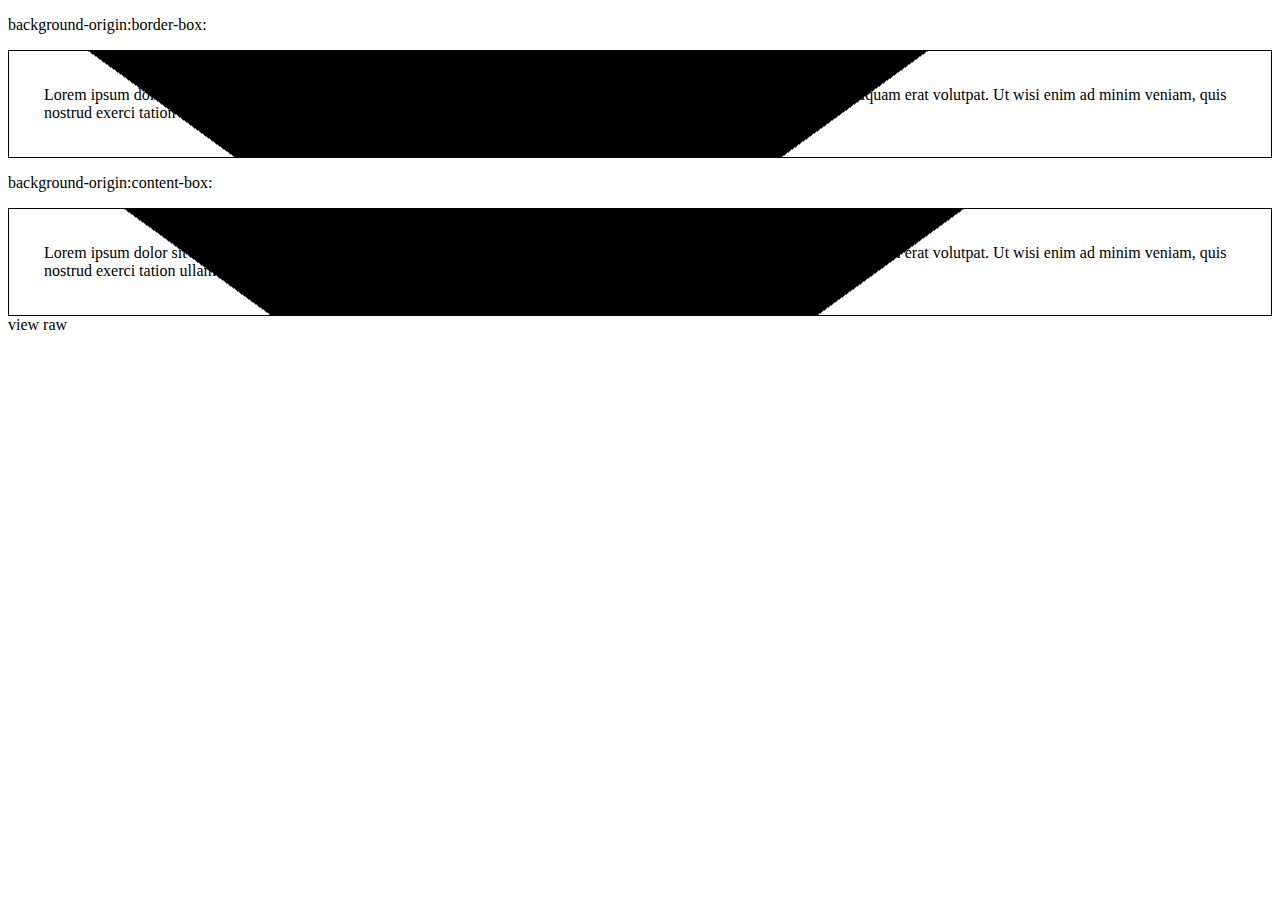
<file: CSS3/background-origin/index.html>
<!DOCTYPE html>
<html>
<head>
<style> 
div
{
border:1px solid black;
padding:35px;
background-image:url('Black_star.png');
background-repeat:no-repeat;
background-position:left;
}
#div1
{
background-origin:border-box;
}
#div2
{
background-origin:content-box;
}
</style>
</head>
<body>
 
<p>background-origin:border-box:</p>
<div id="div1">
Lorem ipsum dolor sit amet, consectetuer adipiscing elit, sed diam nonummy nibh euismod tincidunt ut laoreet dolore magna aliquam erat volutpat. Ut wisi enim ad minim veniam, quis nostrud exerci tation ullamcorper suscipit lobortis nisl ut aliquip ex ea commodo consequat.
</div>
 
<p>background-origin:content-box:</p>
<div id="div2">
Lorem ipsum dolor sit amet, consectetuer adipiscing elit, sed diam nonummy nibh euismod tincidunt ut laoreet dolore magna aliquam erat volutpat. Ut wisi enim ad minim veniam, quis nostrud exerci tation ullamcorper suscipit lobortis nisl ut aliquip ex ea commodo consequat.
</div>
 
</body>
</html>
view raw
</file>
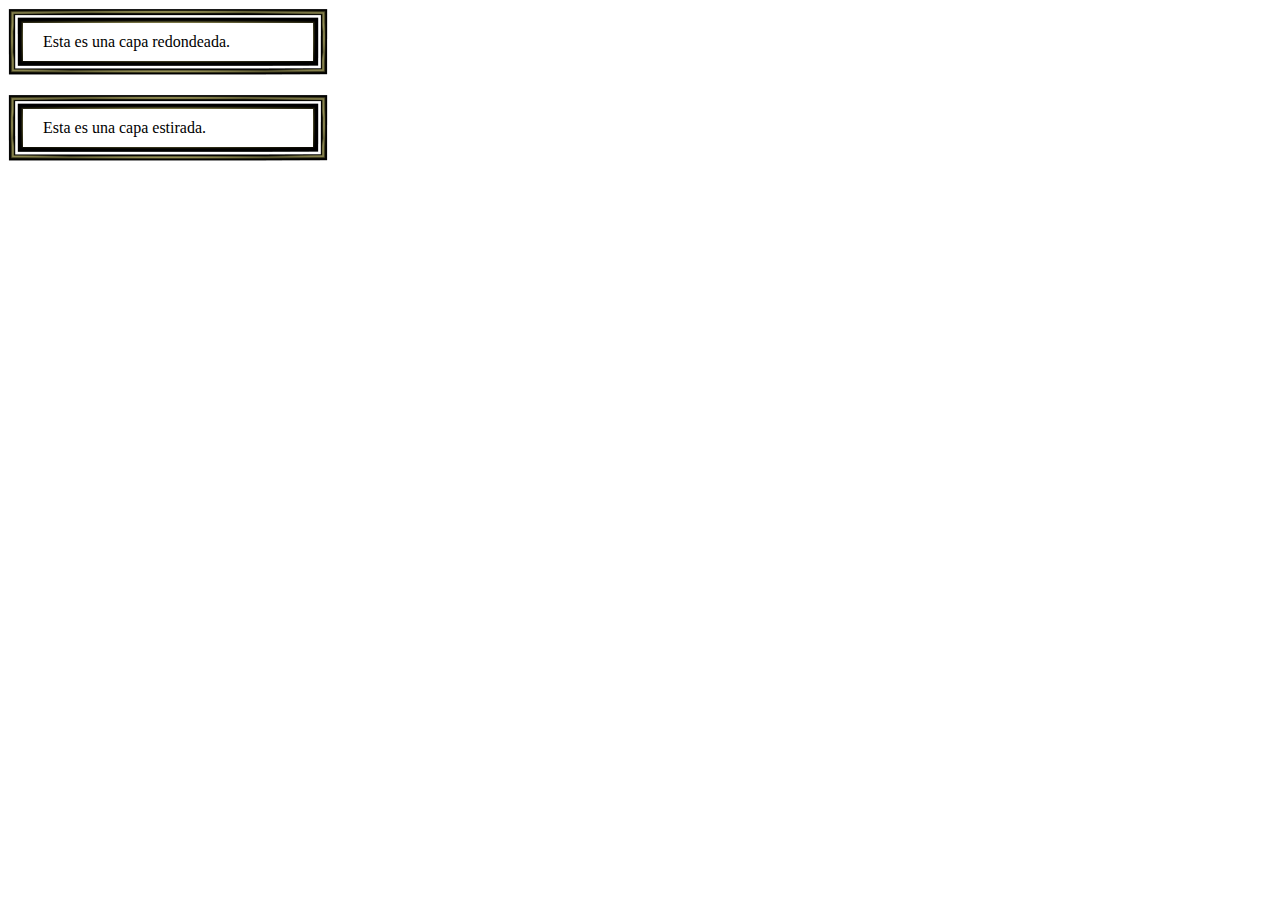
<file: CSS3/border-image/index.html>
<!DOCTYPE html>
<html>
<head>
<style> 
div
{
border:15px solid transparent;
width:250px;
padding:10px 20px;
}
 
#round
{
-webkit-border-image:url(border.png) 30 30 round; /* Safari 5 */
-o-border-image:url(border.png) 30 30 round; /* Opera 10.5-12.1 */
border-image:url(border.png) 30 30 round;
}
 
#stretch
{
-webkit-border-image:url(border.png) 30 30 stretch; /* Safari 5 */
-o-border-image:url(border.png) 30 30 stretch; /* Opera 10.5-12.1 */
border-image:url(border.png) 30 30 stretch;
}
</style>
</head>	
<div id="round">Esta es una capa redondeada.</div>
<br>
<div id="stretch">Esta es una capa estirada.</div>
<body>
</file>
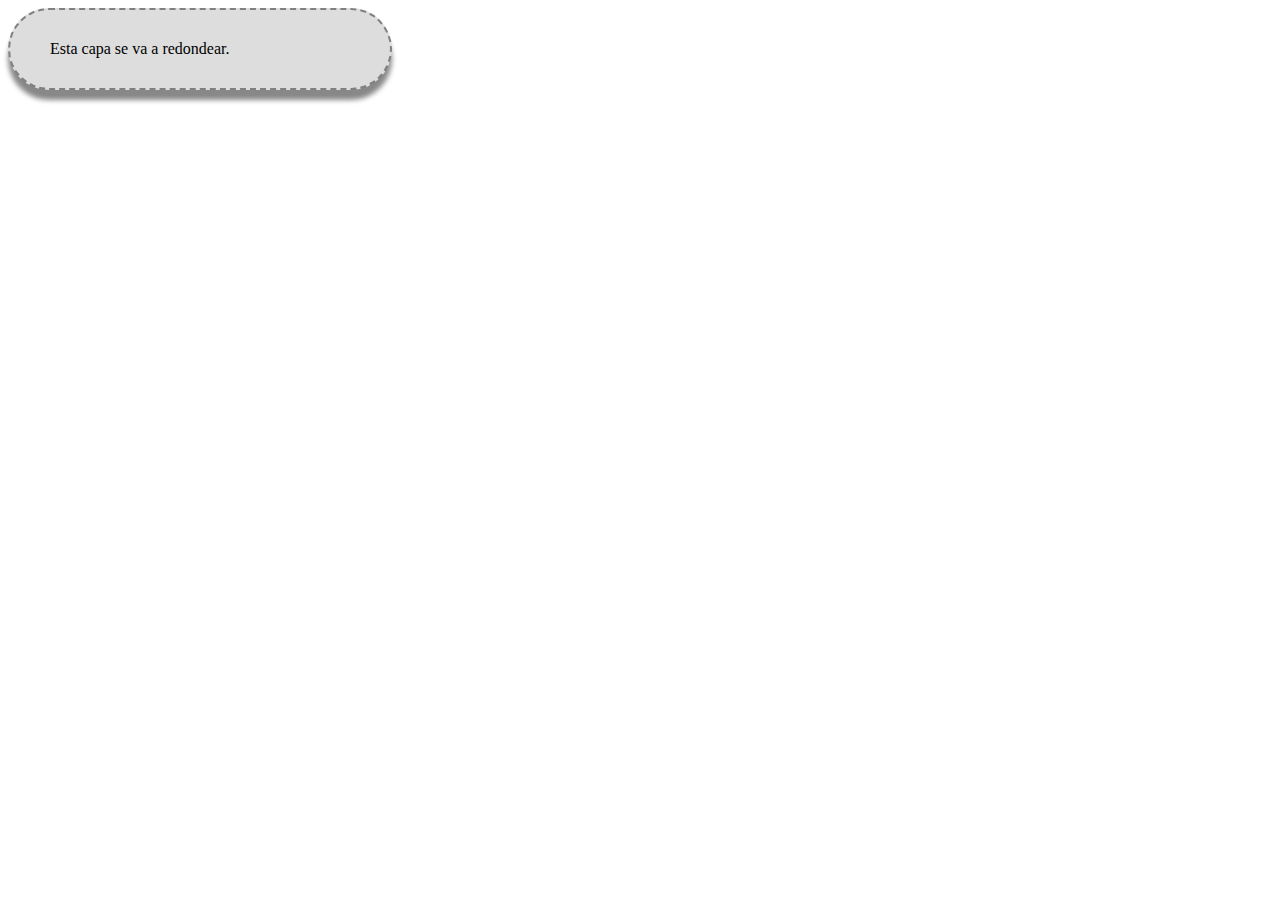
<file: CSS3/border-radius/index.html>
<!DOCTYPE html>
<html>
<head>
<style> 
div
{
border:2px dashed gray;
padding: 30px 40px;
background: #dddddd;
width: 300px;
border-radius: 130px;
box-shadow: 0px 10px 5px #888888;
}
h1
{
text-shadow: 5px 5px 5px #FF0000;
}
</style>
</head>
<body>

<div>Esta capa se va a redondear.</div>

</body>
</html>
</file>
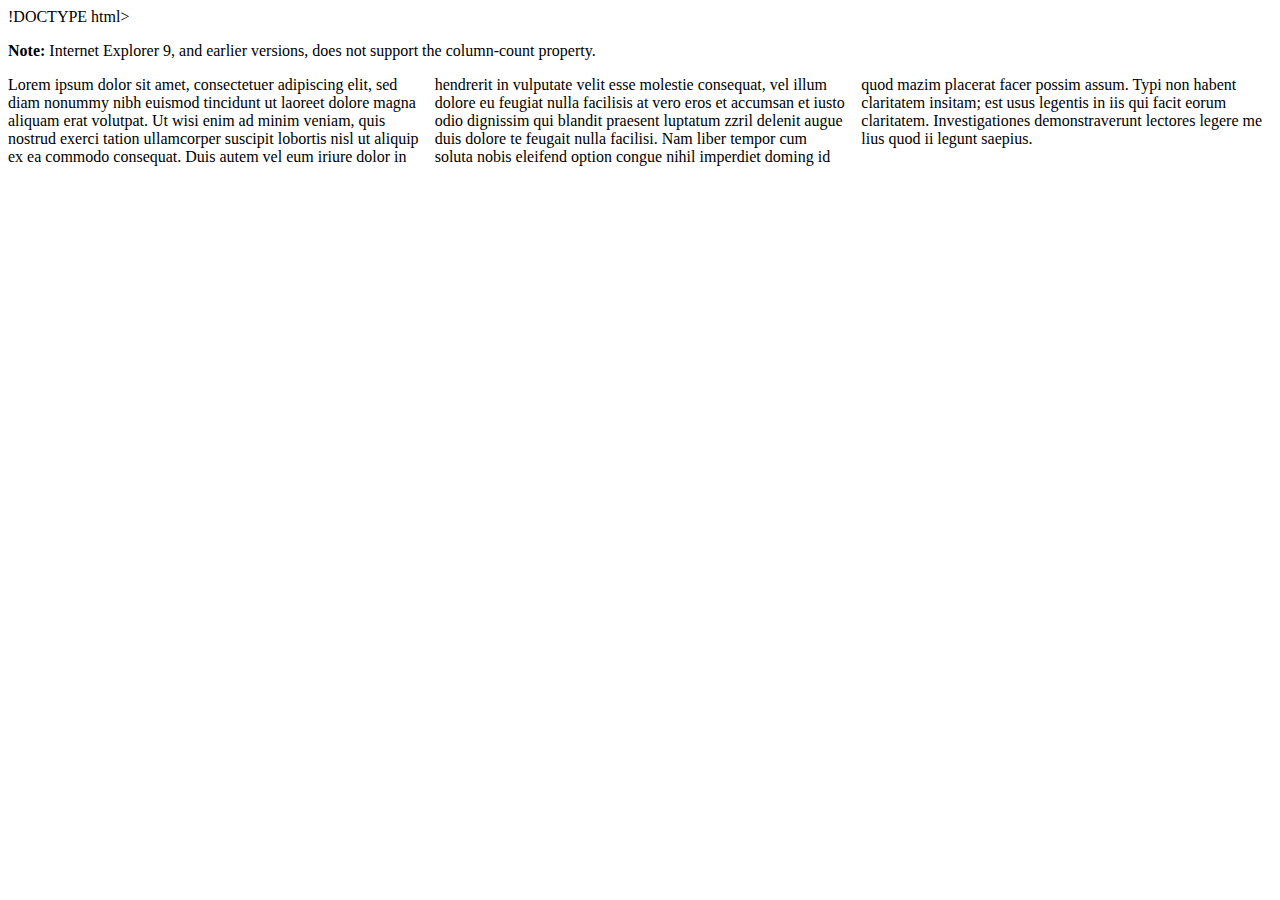
<file: CSS3/column-count/index.html>
!DOCTYPE html>
<html>
<head>
<style> 
.newspaper
{
-webkit-column-count:3; /* Chrome, Safari, Opera */
-moz-column-count:3; /* Firefox */
column-count:3;
}
</style>
</head>
<body>
<p><b>Note:</b> Internet Explorer 9, and earlier versions, does not support the column-count property.</p>
 
<div class="newspaper">
Lorem ipsum dolor sit amet, consectetuer adipiscing elit, sed diam nonummy nibh euismod tincidunt ut laoreet dolore magna aliquam erat volutpat. Ut wisi enim ad minim veniam, quis nostrud exerci tation ullamcorper suscipit lobortis nisl ut aliquip ex ea commodo consequat. Duis autem vel eum iriure dolor in hendrerit in vulputate velit esse molestie consequat, vel illum dolore eu feugiat nulla facilisis at vero eros et accumsan et iusto odio dignissim qui blandit praesent luptatum zzril delenit augue duis dolore te feugait nulla facilisi. Nam liber tempor cum soluta nobis eleifend option congue nihil imperdiet doming id quod mazim placerat facer possim assum. Typi non habent claritatem insitam; est usus legentis in iis qui facit eorum claritatem. Investigationes demonstraverunt lectores legere me lius quod ii legunt saepius.
</div>
 
</body>
</html>
</file>
<file: css/font_monserrat.css>
@font-face {
  font-family: 'Montserrat';
  font-style: normal;
  font-weight: 400;
  src: local('Montserrat-Regular'), url(http://themes.googleusercontent.com/static/fonts/montserrat/v4/zhcz-_WihjSQC0oHJ9TCYBsxEYwM7FgeyaSgU71cLG0.woff) format('woff');
}
@font-face {
  font-family: 'Montserrat';
  font-style: normal;
  font-weight: 700;
  src: local('Montserrat-Bold'), url(http://themes.googleusercontent.com/static/fonts/montserrat/v4/IQHow_FEYlDC4Gzy_m8fcgFhaRv2pGgT5Kf0An0s4MM.woff) format('woff');
}
</file>
<file: css/demo.css>
@import url(http://fonts.googleapis.com/css?family=Pontano+Sans|Oleo+Script);

/*body {
	margin-top: 10em;
	text-align: center;
	font-family: "Pontano Sans", Helvetica;
	font-size: 13px;
	background: rgb(253,247,176);
	background: -moz-radial-gradient(center, ellipse cover,  rgba(253,247,176,1) 0%, rgba(210,207,146,1) 98%);
	background: -webkit-gradient(radial, center center, 0px, center center, 100%, color-stop(0%,rgba(253,247,176,1)), color-stop(98%,rgba(210,207,146,1)));
	background: -webkit-radial-gradient(center, ellipse cover,  rgba(253,247,176,1) 0%,rgba(210,207,146,1) 98%);
	background: -o-radial-gradient(center, ellipse cover,  rgba(253,247,176,1) 0%,rgba(210,207,146,1) 98%);
	background: -ms-radial-gradient(center, ellipse cover,  rgba(253,247,176,1) 0%,rgba(210,207,146,1) 98%);
	background: radial-gradient(center, ellipse cover,  rgba(253,247,176,1) 0%,rgba(210,207,146,1) 98%);
	filter: progid:DXImageTransform.Microsoft.gradient( startColorstr='#fdf7b0', endColorstr='#d2cf92',GradientType=1 );
}

h2 {
	margin: 2em;
	font-family: "Oleo Script";
	font-weight: normal;
	font-size: 30px;
	color: #673717;
}

a, a:visited {
	display: block;
	margin-top: 2em;
	font-family: "Oleo Script";
	font-size: 20px;
	color: #673717;
	text-decoration: none;
}*/

	/*a:hover {
		text-shadow: 2px 2px 0px rgba(0,0,0,0.1);
	}
	
	.button {
		display: inline-block;
		margin-right: .5em;
		box-shadow: inset 0px 1px 0px rgba(255,255,255,0.4),
						0px 0px 25px rgba(0,0,0,0.3);
		
		padding: 20px 20px;
		border: 1px solid #562f15;
		font-size: 20px;
		font-weight: normal;
		color: #fff;
		text-shadow: 1px 1px 1px #7f130a;
		border-radius: 3px;
		cursor: pointer;
		background: rgb(147,80,36);
		background: -moz-linear-gradient(top,  rgba(147,80,36,1) 19%, rgba(106,58,26,1) 100%);
		background: -webkit-gradient(linear, left top, left bottom, color-stop(19%,rgba(147,80,36,1)), color-stop(100%,rgba(106,58,26,1)));
		background: -webkit-linear-gradient(top,  rgba(147,80,36,1) 19%,rgba(106,58,26,1) 100%);
		background: -o-linear-gradient(top,  rgba(147,80,36,1) 19%,rgba(106,58,26,1) 100%);
		background: -ms-linear-gradient(top,  rgba(147,80,36,1) 19%,rgba(106,58,26,1) 100%);
		background: linear-gradient(to bottom,  rgba(147,80,36,1) 19%,rgba(106,58,26,1) 100%);
		filter: progid:DXImageTransform.Microsoft.gradient( startColorstr='#935024', endColorstr='#6a3a1a',GradientType=0 );
	}*/
	
		/*.button:hover {
			background: rgb(167,91,41);
			background: -moz-linear-gradient(top,  rgba(167,91,41,1) 19%, rgba(126,69,31,1) 100%);
			background: -webkit-gradient(linear, left top, left bottom, color-stop(19%,rgba(167,91,41,1)), color-stop(100%,rgba(126,69,31,1)));
			background: -webkit-linear-gradient(top,  rgba(167,91,41,1) 19%,rgba(126,69,31,1) 100%);
			background: -o-linear-gradient(top,  rgba(167,91,41,1) 19%,rgba(126,69,31,1) 100%);
			background: -ms-linear-gradient(top,  rgba(167,91,41,1) 19%,rgba(126,69,31,1) 100%);
			background: linear-gradient(to bottom,  rgba(167,91,41,1) 19%,rgba(126,69,31,1) 100%);
			filter: progid:DXImageTransform.Microsoft.gradient( startColorstr='#a75b29', endColorstr='#7e451f',GradientType=0 );
		}
		
		.button:active {
			box-shadow: 0px 0px 25px rgba(0,0,0,0.3),
							inset 0px 0px 20px #412410;
		}*/
	
	.overlay-container {
		display: none;
		content: " ";
		height: 100%;
		width: 100%;
		position: absolute;
		left: 0;
		top: 0;
		margin-top: 20%;
		background: -moz-radial-gradient(center, ellipse cover,  rgba(127,127,127,0) 0%, rgba(127,127,127,0.9) 100%);
		background: -webkit-gradient(radial, center center, 0px, center center, 100%, color-stop(0%,rgba(127,127,127,0)), color-stop(100%,rgba(127,127,127,0.9)));
		background: -webkit-radial-gradient(center, ellipse cover,  rgba(127,127,127,0) 0%,rgba(127,127,127,0.9) 100%);
		background: -o-radial-gradient(center, ellipse cover,  rgba(127,127,127,0) 0%,rgba(127,127,127,0.9) 100%);
		background: -ms-radial-gradient(center, ellipse cover,  rgba(127,127,127,0) 0%,rgba(127,127,127,0.9) 100%);
		background: radial-gradient(center, ellipse cover,  rgba(127,127,127,0) 0%,rgba(127,127,127,0.9) 100%);
		filter: progid:DXImageTransform.Microsoft.gradient( startColorstr='#007f7f7f', endColorstr='#e67f7f7f',GradientType=1 );
	}
	
	.window-container {
		display: block;
		background: #fcfcfc;
		margin: 8em auto;
		width: initial;
		height: auto;
		padding: 10px 100px 20px;
		text-align: left;
		z-index: 3;
		border-radius: 3px;
		box-shadow: 0px 0px 30px rgba(0,0,0,0.2);
		-webkit-transition: 0.4s ease-out;
		-moz-transition: 0.4s ease-out;
		-ms-transition: 0.4s ease-out;
		-o-transition: 0.4s ease-out;
		transition: 0.4s ease-out;
		opacity: 0;
	}
	
	.zoomin {
		-webkit-transform:  scale(1.2);
		-moz-transform:  scale(1.2);
		-ms-transform:  scale(1.2);
		transform:  scale(1.2);
	}
	
	.zoomout {
		-webkit-transform:  scale(0.7);
		-moz-transform:  scale(0.7);
		-ms-transform:  scale(0.7);
		transform:  scale(0.7);
	}
	
	.window-container-visible {
		-webkit-transform:  scale(1);
		-moz-transform:  scale(1);
		-ms-transform:  scale(1);
		transform:  scale(1);
		opacity: 1;
	}
	
		/*.window-container h3 {
			margin: 1em 0 0.5em;
			font-family: "Oleo Script";
			font-weight: normal;
			font-size: 25px;
			text-align: center;
		}*/
		
		.close {
			margin: 1em auto;
			display: block;
			width: 100px;
			background: #fafafa;
			background: -moz-linear-gradient(top,  #fafafa 0%, #f4f4f4 40%, #e5e5e5 100%);
			background: -webkit-gradient(linear, left top, left bottom, color-stop(0%,#fafafa), color-stop(40%,#f4f4f4), color-stop(100%,#e5e5e5));
			background: -webkit-linear-gradient(top,  #fafafa 0%,#f4f4f4 40%,#e5e5e5 100%);
			background: -o-linear-gradient(top,  #fafafa 0%,#f4f4f4 40%,#e5e5e5 100%); 
			background: -ms-linear-gradient(top,  #fafafa 0%,#f4f4f4 40%,#e5e5e5 100%);
			background: linear-gradient(to bottom,  #fafafa 0%,#f4f4f4 40%,#e5e5e5 100%); 
			filter: progid:DXImageTransform.Microsoft.gradient( startColorstr='#fafafa', endColorstr='#e5e5e5',GradientType=0 );
			border: 1px solid #aaa;
			padding: 5px 14px;
			color: #444;
			font-family: Helvetica, sans-serif;
			font-size: 12px;
			border-radius: 3px;
			box-shadow: 0 1px 3px #ddd;
			-webkit-transition: 0.2s linear;
			-moz-transition: 0.2s linear;
			-ms-transition: 0.2s linear;
			-o-transition: 0.2s linear;
			transition: 0.2s linear;
			cursor: pointer;
		}
	
			.close:hover {
				background: #fefefe;
				background: -moz-linear-gradient(top,  #fefefe 0%, #f8f8f8 40%, #e9e9e9 100%);
				background: -webkit-gradient(linear, left top, left bottom, color-stop(0%,#fefefe), color-stop(40%,#f8f8f8), color-stop(100%,#e9e9e9));
				background: -webkit-linear-gradient(top,  #fefefe 0%,#f8f8f8 40%,#e9e9e9 100%);
				background: -o-linear-gradient(top,  #fefefe 0%,#f8f8f8 40%,#e9e9e9 100%);
				background: -ms-linear-gradient(top,  #fefefe 0%,#f8f8f8 40%,#e9e9e9 100%);
				background: linear-gradient(to bottom,  #fefefe 0%,#f8f8f8 40%,#e9e9e9 100%);
				filter: progid:DXImageTransform.Microsoft.gradient( startColorstr='#fefefe', endColorstr='#e9e9e9',GradientType=0 );
				box-shadow: 0 1px 3px rgba(0, 0, 0, 0.2);
				border: 1px solid #aaa;
			}
	
			.close:active {
				background: #f4f4f4;
				background: -moz-linear-gradient(top,  #f4f4f4 0%, #efefef 40%, #dcdcdc 100%);
				background: -webkit-gradient(linear, left top, left bottom, color-stop(0%,#f4f4f4), color-stop(40%,#efefef), color-stop(100%,#dcdcdc));
				background: -webkit-linear-gradient(top,  #f4f4f4 0%,#efefef 40%,#dcdcdc 100%);
				background: -o-linear-gradient(top,  #f4f4f4 0%,#efefef 40%,#dcdcdc 100%);
				background: -ms-linear-gradient(top,  #f4f4f4 0%,#efefef 40%,#dcdcdc 100%);
				background: linear-gradient(to bottom,  #f4f4f4 0%,#efefef 40%,#dcdcdc 100%);
				filter: progid:DXImageTransform.Microsoft.gradient( startColorstr='#f4f4f4', endColorstr='#dcdcdc',GradientType=0 );
				box-shadow: inset 0 1px 3px rgba(0, 0, 0, 0.2);
			}
</file>
<file: css/freelancer.css>
body {
    overflow-x: hidden;
}

p {
    font-size: 20px;
}

p.small {
    font-size: 16px;
}

a,
a:hover,
a:focus,
a:active,
a.active {
    outline: 0;
    color: #18bc9c;
}

h1,
h2,
h3,
h4,
h5,
h6 {
    text-transform: uppercase;
    font-family: Montserrat,"Helvetica Neue",Helvetica,Arial,sans-serif;
    font-weight: 700;
}

hr.star-light,
hr.star-primary {
    margin: 25px auto 30px;
    padding: 0;
    max-width: 250px;
    border: 0;
    border-top: solid 5px;
    text-align: center;
}

hr.star-light:after,
hr.star-primary:after {
    content: "\f005";
    display: inline-block;
    position: relative;
    top: -.8em;
    padding: 0 .25em;
    font-family: FontAwesome;
    font-size: 2em;
}

hr.star-light {
    border-color: #fff;
}

hr.star-light:after {
    color: #fff;
    background-color: #18bc9c;
}

hr.star-primary {
    border-color: #2c3e50;
}

hr.star-primary:after {
    color: #2c3e50;
    background-color: #fff;
}

.img-centered {
    margin: 0 auto;
}

header {
    text-align: center;
    color: #fff;
    background: #18bc9c;
}

header .container {
    padding-top: 100px;
    padding-bottom: 50px;
}

header img {
    display: block;
    margin: 0 auto 20px;
}

header .intro-text .name {
    display: block;
    text-transform: uppercase;
    font-family: Montserrat,"Helvetica Neue",Helvetica,Arial,sans-serif;
    font-size: 2em;
    font-weight: 700;
}

header .intro-text .skills {
    font-size: 1.25em;
    font-weight: 300;
}

@media(min-width:768px) {
    header .container {
        padding: 200px 0 100px;
    }

    header .intro-text .name {
        font-size: 5em;
    }

    header .intro-text .skills {
        font-size: 1.75em;
    }
}

@media(min-width:768px) {
    .navbar-fixed-top {
        padding: 25px 0;
        -webkit-transition: padding .3s;
        -moz-transition: padding .3s;
        transition: padding .3s;
    }

    .navbar-fixed-top .navbar-brand {
        font-size: 2em;
        -webkit-transition: all .3s;
        -moz-transition: all .3s;
        transition: all .3s;
    }

    .navbar-fixed-top.navbar-shrink {
        padding: 10px 0;
    }

    .navbar-fixed-top.navbar-shrink .navbar-brand {
        font-size: 1.5em;
    }
}

.navbar {
    text-transform: uppercase;
    font-family: Montserrat,"Helvetica Neue",Helvetica,Arial,sans-serif;
    font-weight: 700;
}

.navbar a:focus {
    outline: 0;
}

.navbar .navbar-nav {
    letter-spacing: 1px;
}

.navbar .navbar-nav li a:focus {
    outline: 0;
}

.navbar-default,
.navbar-inverse {
    border: 0;
}

section {
    padding: 100px 0;
}

section h2 {
    margin: 0;
    font-size: 3em;
}

section.success {
    color: #fff;
    background: #18bc9c;
}

@media(max-width:767px) {
    section {
        padding: 75px 0;
    }

    section.first {
        padding-top: 75px;
    }
}

#portfolio .portfolio-item {
    right: 0;
    margin: 0 0 15px;
}

#portfolio .portfolio-item .portfolio-link {
    display: block;
    position: relative;
    margin: 0 auto;
    max-width: 400px;
}

#portfolio .portfolio-item .portfolio-link .caption {
    position: absolute;
    width: 100%;
    height: 100%;
    opacity: 0;
    background: rgba(24,188,156,.9);
    -webkit-transition: all ease .5s;
    -moz-transition: all ease .5s;
    transition: all ease .5s;
}

#portfolio .portfolio-item .portfolio-link .caption:hover {
    opacity: 1;
}

#portfolio .portfolio-item .portfolio-link .caption .caption-content {
    position: absolute;
    top: 50%;
    width: 100%;
    height: 20px;
    margin-top: -12px;
    text-align: center;
    font-size: 20px;
    color: #fff;
}

#portfolio .portfolio-item .portfolio-link .caption .caption-content i {
    margin-top: -12px;
}

#portfolio .portfolio-item .portfolio-link .caption .caption-content h3,
#portfolio .portfolio-item .portfolio-link .caption .caption-content h4 {
    margin: 0;
}

#portfolio * {
    z-index: 2;
}

@media(min-width:767px) {
    #portfolio .portfolio-item {
        margin: 0 0 30px;
    }
}

.btn-outline {
    margin-top: 15px;
    border: solid 2px #fff;
    font-size: 20px;
    color: #fff;
    background: 0 0;
    transition: all .3s ease-in-out;
}

.btn-outline:hover,
.btn-outline:focus,
.btn-outline:active,
.btn-outline.active {
    border: solid 2px #fff;
    color: #18bc9c;
    background: #fff;
}

.floating-label-form-group {
    position: relative;
    margin-bottom: 0;
    padding-bottom: .5em;
    border-bottom: 1px solid #eee;
}

.floating-label-form-group input,
.floating-label-form-group textarea {
    z-index: 1;
    position: relative;
    padding-right: 0;
    padding-left: 0;
    border: 0;
    border-radius: 0;
    font-size: 1.5em;
    background: 0 0;
    box-shadow: none!important;
    resize: none;
}

.floating-label-form-group label {
    display: block;
    z-index: 0;
    position: relative;
    top: 2em;
    margin: 0;
    font-size: .85em;
    line-height: 1.764705882em;
    vertical-align: middle;
    vertical-align: baseline;
    opacity: 0;
    -webkit-transition: top .3s ease,opacity .3s ease;
    -moz-transition: top .3s ease,opacity .3s ease;
    -ms-transition: top .3s ease,opacity .3s ease;
    transition: top .3s ease,opacity .3s ease;
}

.floating-label-form-group::not(:first-child) {
    padding-left: 14px;
    border-left: 1px solid #eee;
}

.floating-label-form-group-with-value label {
    top: 0;
    opacity: 1;
}

.floating-label-form-group-with-focus label {
    color: #18bc9c;
}

form .row:first-child .floating-label-form-group {
    border-top: 1px solid #eee;
}

footer {
    color: #fff;
}

footer h3 {
    margin-bottom: 30px;
}

footer .footer-above {
    padding-top: 50px;
    background-color: #2c3e50;
}

footer .footer-col {
    margin-bottom: 50px;
}

footer .footer-below {
    padding: 25px 0;
    background-color: #233140;
}

.btn-social {
    display: inline-block;
    width: 50px;
    height: 50px;
    border: 2px solid #fff;
    border-radius: 100%;
    text-align: center;
    font-size: 20px;
    line-height: 45px;
}

.btn:focus,
.btn:active,
.btn.active {
    outline: 0;
}

.scroll-top {
    z-index: 1049;
    position: fixed;
    right: 2%;
    bottom: 2%;
    width: 50px;
    height: 50px;
}

.scroll-top .btn {
    width: 50px;
    height: 50px;
    border-radius: 100%;
    font-size: 20px;
    line-height: 28px;
}

.scroll-top .btn:focus {
    outline: 0;
}

.portfolio-modal .modal-content {
    padding: 100px 0;
    min-height: 100%;
    border: 0;
    border-radius: 0;
    text-align: center;
    background-clip: border-box;
    -webkit-box-shadow: none;
    box-shadow: none;
}

.portfolio-modal .modal-content h2 {
    margin: 0;
    font-size: 3em;
}

.portfolio-modal .modal-content img {
    margin-bottom: 30px;
}

.portfolio-modal .modal-content .item-details {
    margin: 30px 0;
}

.portfolio-modal .close-modal {
    position: absolute;
    top: 25px;
    right: 25px;
    width: 75px;
    height: 75px;
    background-color: transparent;
    cursor: pointer;
}

.portfolio-modal .close-modal:hover {
    opacity: .3;
}

.portfolio-modal .close-modal .lr {
    z-index: 1051;
    width: 1px;
    height: 75px;
    margin-left: 35px;
    background-color: #2c3e50;
    -webkit-transform: rotate(45deg);
    -ms-transform: rotate(45deg);
    transform: rotate(45deg);
}

.portfolio-modal .close-modal .lr .rl {
    z-index: 1052;
    width: 1px;
    height: 75px;
    background-color: #2c3e50;
    -webkit-transform: rotate(90deg);
    -ms-transform: rotate(90deg);
    transform: rotate(90deg);
}
</file>
<file: 2 - Tuktuk/css/tuktuk.css>
[data-tuktuk=boxes]{display:-webkit-box;display:-moz-box;display:-ms-box;display:-o-box;display:box;-webkit-box-pack:justify;-moz-box-pack:justify;-ms-box-pack:justify;-o-box-pack:justify;box-pack:justify;overflow:hidden;}
[data-tuktuk=boxes] > aside,[data-tuktuk=boxes] > section{display:-webkit-box;display:-moz-box;display:-ms-box;display:-o-box;display:box;-webkit-box-orient:vertical;-moz-box-orient:vertical;-ms-box-orient:vertical;-o-box-orient:vertical;box-orient:vertical;}
[data-tuktuk=boxes] > aside > header,[data-tuktuk=boxes] > section > header,[data-tuktuk=boxes] > aside > footer,[data-tuktuk=boxes] > section > footer,[data-tuktuk=boxes] > aside > div > header,[data-tuktuk=boxes] > section > div > header,[data-tuktuk=boxes] > aside > div > footer,[data-tuktuk=boxes] > section > div > footer{-webkit-box-flex:0;-moz-box-flex:0;-ms-box-flex:0;-o-box-flex:0;box-flex:0;display:block;height:52px;line-height:52px;padding:0 1em}
[data-tuktuk=boxes] > aside article,[data-tuktuk=boxes] > section article{-webkit-box-flex:1;-moz-box-flex:1;-ms-box-flex:1;-o-box-flex:1;box-flex:1;height:0}
[data-tuktuk=boxes] > aside{z-index:2;-webkit-box-flex:0;-moz-box-flex:0;-ms-box-flex:0;-o-box-flex:0;box-flex:0;min-width:224px;margin:0 !important;float:none !important;}
[data-tuktuk=boxes] > aside.absolute{position:absolute;height:inherit;-webkit-transition:all 400ms;-moz-transition:all 400ms;-ms-transition:all 400ms;-o-transition:all 400ms;transition:all 400ms;}
[data-tuktuk=boxes] > aside.absolute:not(.right){-webkit-transform:translateX(-512px);-moz-transform:translateX(-512px);-ms-transform:translateX(-512px);-o-transform:translateX(-512px);transform:translateX(-512px)}
[data-tuktuk=boxes] > aside.absolute.right{-webkit-transform:translateX(512px);-moz-transform:translateX(512px);-ms-transform:translateX(512px);-o-transform:translateX(512px);transform:translateX(512px);right:0}
[data-tuktuk=boxes] > aside.absolute.active{-webkit-transform:translateX(0) !important;-moz-transform:translateX(0) !important;-ms-transform:translateX(0) !important;-o-transform:translateX(0) !important;transform:translateX(0) !important}
[data-tuktuk=boxes] > aside > div{width:100%;height:100%;display:-webkit-box;display:-moz-box;display:-ms-box;display:-o-box;display:box;-webkit-box-orient:vertical;-moz-box-orient:vertical;-ms-box-orient:vertical;-o-box-orient:vertical;box-orient:vertical}
[data-tuktuk=boxes] > section{-webkit-box-flex:1;-moz-box-flex:1;-ms-box-flex:1;-o-box-flex:1;box-flex:1;z-index:0}
[data-tuktuk=boxes] > aside .session,[data-tuktuk=boxes] > section .session{height:inherit;}
[data-tuktuk=boxes] > aside .session > *,[data-tuktuk=boxes] > section .session > *{display:inline-block;float:left}

.button,button{display:inline-block;border:none;cursor:pointer;font-size:inherit;font-family:inherit;font-weight:inherit;line-height:2.3em;text-align:center;text-decoration:none;outline:none;}
.button.icon,button.icon{padding:0 .65em}
.button:not(.icon),button:not(.icon){padding:0 1em;}
.button:not(.icon) .icon,button:not(.icon) .icon{margin-right:.5em}
.button.large,button.large{font-size:1.4em}
.button.small,button.small{font-size:.9em}
.button.tiny,button.tiny{font-size:.8em}
.button.anchor,button.anchor{width:100%;position:relative;}
.button.anchor:not(.icon) .icon,button.anchor:not(.icon) .icon{position:absolute;left:1em}

.flexbox{display:-webkit-box;display:-moz-box;display:-ms-box;display:-o-box;display:box;}
.flexbox.y{-webkit-box-orient:vertical;-moz-box-orient:vertical;-ms-box-orient:vertical;-o-box-orient:vertical;box-orient:vertical;}
.flexbox.y.top{-webkit-box-pack:start;-moz-box-pack:start;-ms-box-pack:start;-o-box-pack:start;box-pack:start}
.flexbox.y.bottom{-webkit-box-pack:end;-moz-box-pack:end;-ms-box-pack:end;-o-box-pack:end;box-pack:end}
.flexbox.y.middle{-webkit-box-pack:center;-moz-box-pack:center;-ms-box-pack:center;-o-box-pack:center;box-pack:center}
.flexbox.y.left{-webkit-box-align:start;-moz-box-align:start;-ms-box-align:start;-o-box-align:start;box-align:start}
.flexbox.y.right{-webkit-box-align:end;-moz-box-align:end;-ms-box-align:end;-o-box-align:end;box-align:end}
.flexbox.y.center{-webkit-box-align:center;-moz-box-align:center;-ms-box-align:center;-o-box-align:center;box-align:center}
.flexbox.x{-webkit-box-orient:horizontal;-moz-box-orient:horizontal;-ms-box-orient:horizontal;-o-box-orient:horizontal;box-orient:horizontal;-webkit-box-pack:justify;-moz-box-pack:justify;-ms-box-pack:justify;-o-box-pack:justify;box-pack:justify;}
.flexbox.x.top{-webkit-box-align:start;-moz-box-align:start;-ms-box-align:start;-o-box-align:start;box-align:start}
.flexbox.x.bottom{-webkit-box-align:end;-moz-box-align:end;-ms-box-align:end;-o-box-align:end;box-align:end}
.flexbox.x.middle{-webkit-box-align:center;-moz-box-align:center;-ms-box-align:center;-o-box-align:center;box-align:center}
.flexbox.x.left{-webkit-box-pack:start;-moz-box-pack:start;-ms-box-pack:start;-o-box-pack:start;box-pack:start}
.flexbox.x.right{-webkit-box-pack:end;-moz-box-pack:end;-ms-box-pack:end;-o-box-pack:end;box-pack:end}
.flexbox.x.center{-webkit-box-pack:center;-moz-box-pack:center;-ms-box-pack:center;-o-box-pack:center;box-pack:center}
.flexbox.reverse{-webkit-box-direction:reverse;-moz-box-direction:reverse;-ms-box-direction:reverse;-o-box-direction:reverse;box-direction:reverse}
.flexbox.single{-webkit-box-lines:single;-moz-box-lines:single;-ms-box-lines:single;-o-box-lines:single;box-lines:single}
.flexbox.multiple{-webkit-box-lines:multiple;-moz-box-lines:multiple;-ms-box-lines:multiple;-o-box-lines:multiple;box-lines:multiple}
.flexbox > *{display:block}
.flexbox > .box{-webkit-box-flex:0;-moz-box-flex:0;-ms-box-flex:0;-o-box-flex:0;box-flex:0}
.flexbox > .box-1{-webkit-box-flex:1;-moz-box-flex:1;-ms-box-flex:1;-o-box-flex:1;box-flex:1}
.flexbox > .box-2{-webkit-box-flex:2;-moz-box-flex:2;-ms-box-flex:2;-o-box-flex:2;box-flex:2}
.flexbox > .flex_0{-webkit-box-flex:0;-moz-box-flex:0;-ms-box-flex:0;-o-box-flex:0;box-flex:0}
.flexbox > .flex_1{-webkit-box-flex:1;-moz-box-flex:1;-ms-box-flex:1;-o-box-flex:1;box-flex:1}
.flexbox > .flex_2{-webkit-box-flex:2;-moz-box-flex:2;-ms-box-flex:2;-o-box-flex:2;box-flex:2}
.flexbox > .flex_3{-webkit-box-flex:3;-moz-box-flex:3;-ms-box-flex:3;-o-box-flex:3;box-flex:3}
.flexbox > .flex_4{-webkit-box-flex:4;-moz-box-flex:4;-ms-box-flex:4;-o-box-flex:4;box-flex:4}
.flexbox > .flex_5{-webkit-box-flex:5;-moz-box-flex:5;-ms-box-flex:5;-o-box-flex:5;box-flex:5}
.flexbox > .flex_6{-webkit-box-flex:6;-moz-box-flex:6;-ms-box-flex:6;-o-box-flex:6;box-flex:6}
.flexbox > .flex_7{-webkit-box-flex:7;-moz-box-flex:7;-ms-box-flex:7;-o-box-flex:7;box-flex:7}
.flexbox > .flex_8{-webkit-box-flex:8;-moz-box-flex:8;-ms-box-flex:8;-o-box-flex:8;box-flex:8}
.flexbox > .flex_9{-webkit-box-flex:9;-moz-box-flex:9;-ms-box-flex:9;-o-box-flex:9;box-flex:9}
.flexbox > .order_1{-webkit-box-ordinal-group:1;-moz-box-ordinal-group:1;-ms-box-ordinal-group:1;-o-box-ordinal-group:1;box-ordinal-group:1}
.flexbox > .order_2{-webkit-box-ordinal-group:2;-moz-box-ordinal-group:2;-ms-box-ordinal-group:2;-o-box-ordinal-group:2;box-ordinal-group:2}
.flexbox > .order_3{-webkit-box-ordinal-group:3;-moz-box-ordinal-group:3;-ms-box-ordinal-group:3;-o-box-ordinal-group:3;box-ordinal-group:3}
.flexbox > .order_4{-webkit-box-ordinal-group:4;-moz-box-ordinal-group:4;-ms-box-ordinal-group:4;-o-box-ordinal-group:4;box-ordinal-group:4}
.flexbox > .order_5{-webkit-box-ordinal-group:5;-moz-box-ordinal-group:5;-ms-box-ordinal-group:5;-o-box-ordinal-group:5;box-ordinal-group:5}
.flexbox > .order_6{-webkit-box-ordinal-group:6;-moz-box-ordinal-group:6;-ms-box-ordinal-group:6;-o-box-ordinal-group:6;box-ordinal-group:6}
.flexbox > .order_7{-webkit-box-ordinal-group:7;-moz-box-ordinal-group:7;-ms-box-ordinal-group:7;-o-box-ordinal-group:7;box-ordinal-group:7}
.flexbox > .order_8{-webkit-box-ordinal-group:8;-moz-box-ordinal-group:8;-ms-box-ordinal-group:8;-o-box-ordinal-group:8;box-ordinal-group:8}
.flexbox > .order_9{-webkit-box-ordinal-group:9;-moz-box-ordinal-group:9;-ms-box-ordinal-group:9;-o-box-ordinal-group:9;box-ordinal-group:9}

h1,h2,h3,h4,h5,h6{margin:0;padding:0}
h1{font-size:2.6em}
h2{font-size:2.2em}
h3{font-size:1.8em}
h4{font-size:1.6em}
h5{font-size:1.3em}
h6{font-size:1em}
.text.thin{font-weight:200}
.text.book{font-weight:300}
.text.normal{font-weight:400}
.text.bold{font-weight:700}
.text.italic{font-style:italic}
.text.underline{text-decoration:underline}
.text.uppercase{text-transform:uppercase}
.text.tiny{font-size:.8em}
.text.small{font-size:.9em}
.text.big{font-size:1.2em}
.text.large{font-size:1.4em}
.align.left,.text.left{text-align:left}
.align.right,.text.right{text-align:right}
.align.center,.text.center{text-align:center}
.align.justify,.text.justify{text-align:justify}
p{font-size:1.1em}
small{font-size:.9em}
strong{font-weight:700 !important}

form input[type="text"],.form input[type="text"],form input[type="password"],.form input[type="password"],form input[type="date"],.form input[type="date"],form input[type="datetime"],.form input[type="datetime"],form input[type="email"],.form input[type="email"],form input[type="number"],.form input[type="number"],form input[type="search"],.form input[type="search"],form input[type="tel"],.form input[type="tel"],form input[type="time"],.form input[type="time"],form input[type="url"],.form input[type="url"],form select,.form select,form textarea,.form textarea{display:inline-block;width:100%;padding:.5em;margin:.1em 0 .25em 0;font-family:inherit;font-size:inherit;-webkit-appearance:none;-webkit-user-select:text;-webkit-font-smoothing:antialiased;}
form input[type="text"]:focus,.form input[type="text"]:focus,form input[type="password"]:focus,.form input[type="password"]:focus,form input[type="date"]:focus,.form input[type="date"]:focus,form input[type="datetime"]:focus,.form input[type="datetime"]:focus,form input[type="email"]:focus,.form input[type="email"]:focus,form input[type="number"]:focus,.form input[type="number"]:focus,form input[type="search"]:focus,.form input[type="search"]:focus,form input[type="tel"]:focus,.form input[type="tel"]:focus,form input[type="time"]:focus,.form input[type="time"]:focus,form input[type="url"]:focus,.form input[type="url"]:focus,form select:focus,.form select:focus,form textarea:focus,.form textarea:focus{outline:none !important}
form input[type="text"].large,.form input[type="text"].large,form input[type="password"].large,.form input[type="password"].large,form input[type="date"].large,.form input[type="date"].large,form input[type="datetime"].large,.form input[type="datetime"].large,form input[type="email"].large,.form input[type="email"].large,form input[type="number"].large,.form input[type="number"].large,form input[type="search"].large,.form input[type="search"].large,form input[type="tel"].large,.form input[type="tel"].large,form input[type="time"].large,.form input[type="time"].large,form input[type="url"].large,.form input[type="url"].large,form select.large,.form select.large,form textarea.large,.form textarea.large{font-size:1.4em}
form textarea,.form textarea{padding:.4em .5em;min-height:2.5em;line-height:1.2em}
form label,.form label{font-size:.9em}
form input[type="checkbox"],.form input[type="checkbox"],form input[type="radio"],.form input[type="radio"]{display:inline-block !important;margin-right:.2em;font-family:inherit;font-size:inherit;width:1.45em;height:1.45em;line-height:1em;-webkit-appearance:none;text-align:center;}
form input[type="checkbox"]:after,.form input[type="checkbox"]:after,form input[type="radio"]:after,.form input[type="radio"]:after{content:"+";opacity:0;font-size:1.2em;line-height:.9em}
form input[type="checkbox"]:checked:after,.form input[type="checkbox"]:checked:after,form input[type="radio"]:checked:after,.form input[type="radio"]:checked:after{opacity:1}
form input[type="checkbox"]:checked:after,.form input[type="checkbox"]:checked:after{content:"✔"}
form input[type="radio"],.form input[type="radio"]{-webkit-border-radius:1em;-moz-border-radius:1em;-ms-border-radius:1em;-o-border-radius:1em;border-radius:1em;}
form input[type="radio"]:checked:after,.form input[type="radio"]:checked:after{content:"·"}
form .select,.form .select{position:relative;display:block;}
form .select:after,.form .select:after{z-index:128;position:absolute;top:.8em;right:.5em;content:"▼";pointer-events:none}
form .fieldset label,.form .fieldset label,form fieldset label,.form fieldset label{display:block;text-align:right;float:left;width:25%;padding:.2em .4em 0 0;}
form .fieldset label > small,.form .fieldset label > small,form fieldset label > small,.form fieldset label > small{display:block;font-size:.8em;font-weight:300}
form .fieldset input[type="text"],.form .fieldset input[type="text"],form fieldset input[type="text"],.form fieldset input[type="text"],form .fieldset input[type="password"],.form .fieldset input[type="password"],form fieldset input[type="password"],.form fieldset input[type="password"],form .fieldset input[type="date"],.form .fieldset input[type="date"],form fieldset input[type="date"],.form fieldset input[type="date"],form .fieldset input[type="datetime"],.form .fieldset input[type="datetime"],form fieldset input[type="datetime"],.form fieldset input[type="datetime"],form .fieldset input[type="email"],.form .fieldset input[type="email"],form fieldset input[type="email"],.form fieldset input[type="email"],form .fieldset input[type="number"],.form .fieldset input[type="number"],form fieldset input[type="number"],.form fieldset input[type="number"],form .fieldset input[type="search"],.form .fieldset input[type="search"],form fieldset input[type="search"],.form fieldset input[type="search"],form .fieldset input[type="tel"],.form .fieldset input[type="tel"],form fieldset input[type="tel"],.form fieldset input[type="tel"],form .fieldset input[type="time"],.form .fieldset input[type="time"],form fieldset input[type="time"],.form fieldset input[type="time"],form .fieldset input[type="url"],.form .fieldset input[type="url"],form fieldset input[type="url"],.form fieldset input[type="url"],form .fieldset select,.form .fieldset select,form fieldset select,.form fieldset select,form .fieldset textarea,.form .fieldset textarea,form fieldset textarea,.form fieldset textarea{width:75%}
[data-control=checkbox]{display:inline-block;margin:.1em 0 .25em 0;width:5em;position:relative;font-size:inherit;height:2em;line-height:2em;}
[data-control=checkbox],[data-control=checkbox] label{-webkit-transition:all 200ms ease;-moz-transition:all 200ms ease;-ms-transition:all 200ms ease;-o-transition:all 200ms ease;transition:all 200ms ease}
[data-control=checkbox] input[type=checkbox]{visibility:hidden}
[data-control=checkbox]:after,[data-control=checkbox]:before{z-index:0;position:absolute}
[data-control=checkbox]:before{content:"ON";left:1em;opacity:0}
[data-control=checkbox]:after{content:"OFF";right:1em}
[data-control=checkbox].checked:before{opacity:1;z-index:1}
[data-control=checkbox].checked:after{opacity:0;z-index:0}
[data-control=checkbox] label{display:block;height:1.55em;width:1.55em;margin:.35em;cursor:pointer;position:absolute;top:0;left:0;z-index:1}
[data-control=checkbox] input[type=checkbox]:checked + label{left:3.35em}

.row{margin:0 auto;width:960px;overflow:hidden;display:block;}
.row .row{margin:0 -16px 0 -16px;width:auto;display:inline-block}
[class^="column_"],[class*=" column_"]{margin:0 16px 0 16px;float:left;display:inline}
.column_1{width:48px}
.column_2{width:128px}
.column_3{width:208px}
.column_4{width:288px}
.column_5{width:368px}
.column_6{width:448px}
.column_7{width:528px}
.column_8{width:608px}
.column_9{width:688px}
.column_10{width:768px}
.column_11{width:848px}
.column_12{width:928px}
.offset_1{margin-left:96px}
.offset_2{margin-left:176px}
.offset_3{margin-left:256px}
.offset_4{margin-left:336px}
.offset_5{margin-left:416px}
.offset_6{margin-left:496px}
.offset_7{margin-left:576px}
.offset_8{margin-left:656px}
.offset_9{margin-left:736px}
.offset_10{margin-left:816px}
.offset_11{margin-left:896px}
.show-phone{display:none !important}
.show-tablet{display:none !important}
.show-screen{display:inherit !important}
.hide-phone{display:inherit !important}
.hide-tablet{display:inherit !important}
.hide-screen{display:none !important}
@media only screen and (min-width:1200px){.row{width:1200px;}
.row .row{margin:0 -20px 0 -20px}
[class^="column_"],[class*=" column_"]{margin:0 20px 0 20px}
.column_1{width:60px}
.column_2{width:160px}
.column_3{width:260px}
.column_4{width:360px}
.column_5{width:460px}
.column_6{width:560px}
.column_7{width:660px}
.column_8{width:760px}
.column_9{width:860px}
.column_10{width:960px}
.column_11{width:1060px}
.column_12{width:1160px}
.offset_1{margin-left:120px}
.offset_2{margin-left:220px}
.offset_3{margin-left:320px}
.offset_4{margin-left:420px}
.offset_5{margin-left:520px}
.offset_6{margin-left:620px}
.offset_7{margin-left:720px}
.offset_8{margin-left:820px}
.offset_9{margin-left:920px}
.offset_10{margin-left:1020px}
.offset_11{margin-left:1120px}
.show-phone{display:none !important}
.show-tablet{display:none !important}
.show-screen{display:inherit}
.hide-phone{display:inherit !important}
.hide-tablet{display:inherit !important}
.hide-screen{display:none !important}
}@media only screen and (min-width: 768px) and (max-width: 959px){.row{width:768px;}
.row .row{margin:0 -14px 0 -14px}
[class^="column_"],[class*=" column_"]{margin:0 14px 0 14px}
.column_1{width:36px}
.column_2{width:100px}
.column_3{width:164px}
.column_4{width:228px}
.column_5{width:292px}
.column_6{width:356px}
.column_7{width:420px}
.column_8{width:484px}
.column_9{width:548px}
.column_10{width:612px}
.column_11{width:676px}
.column_12{width:740px}
.offset_1{margin-left:78px}
.offset_2{margin-left:142px}
.offset_3{margin-left:206px}
.offset_4{margin-left:270px}
.offset_5{margin-left:334px}
.offset_6{margin-left:398px}
.offset_7{margin-left:462px}
.offset_8{margin-left:526px}
.offset_9{margin-left:590px}
.offset_10{margin-left:654px}
.offset_11{margin-left:718px}
.show-phone{display:none !important}
.show-tablet{display:inherit !important}
.show-screen{display:none !important}
.hide-phone{display:inherit !important}
.hide-tablet{display:none !important}
.hide-screen{display:inherit !important}
}@media only screen and (max-width: 767px){.row{width:300px;}
.row .row{margin:0}
[class^="column_"],[class*=" column_"]{width:300px;margin:10px 0 0 0}
.offset_1,.offset_2,.offset_3,.offset_4,.offset_5,.offset_6,.offset_7,.offset_8,.offset_9,.offset_10,.offset_11{margin-left:0}
.show-phone{display:inherit !important}
.show-tablet{display:none !important}
.show-screen{display:none !important}
.hide-phone{display:none !important}
.hide-tablet{display:inherit !important}
.hide-screen{display:inherit !important}
}@media only screen and (min-width: 480px) and (max-width: 767px){.row{margin:0 auto;width:456px}
.row .row{margin:0;width:auto;display:inline-block}
[class^="column_"],[class*=" column_"]{margin:10px 0 0 0;width:456px}
.show-phone,.hide-tablet,.hide-screen{display:inherit !important}
.show-tablet,.show-screen,.hide-phone{display:none !important}
}
html,body,div,span,applet,object,iframe,h1,h2,h3,h4,h5,h6,p,blockquote,pre,a,abbr,acronym,address,big,cite,code,del,dfn,em,img,ins,kbd,q,s,samp,small,strike,strong,sub,sup,tt,var,b,u,i,center,dl,dt,dd,ol,ul,li,fieldset,form,label,legend,table,caption,tbody,tfoot,thead,tr,th,td,article,aside,canvas,details,embed,figure,figcaption,footer,header,hgroup,menu,nav,output,ruby,section,summary,time,mark,audio,video{margin:0;padding:0;border:0;font-weight:inherit;vertical-align:baseline}
body,html{height:100%;width:100%}
body{margin:0;padding:0;-webkit-font-smoothing:antialiased;-webkit-text-size-adjust:none;}
body *{-webkit-box-sizing:border-box;-moz-box-sizing:border-box;-ms-box-sizing:border-box;-o-box-sizing:border-box;box-sizing:border-box;margin:0;padding:0}
body > header{line-height:48px;}
body > header nav a{margin:0 .5em;}
body > header nav a:last-child{margin-right:0}
body > section.padding{padding:4em 0}
body > section.landing{padding:6em 0;}
body > section.landing h1{font-size:8em}
body > section.landing h2{font-size:4em}
body > section.landing h3{font-size:2.8em}
body > section.landing .form.subscribe{margin-top:1em;}
body > section.landing .form.subscribe *{float:left}
body > section.landing .form.subscribe input{-webkit-box-flex:;-moz-box-flex:;-ms-box-flex:;-o-box-flex:;box-flex:;width:85%;border-right:0;margin-top:0;border:0}
body > section.landing .form.subscribe .button,body > section.landing .form.subscribe button{width:15%;-webkit-box-shadow:none;-moz-box-shadow:none;-ms-box-shadow:none;-o-box-shadow:none;box-shadow:none}
a{text-decoration:none;outline:0}

ul{list-style:disc;}
ul.square li,ul.circle li{margin:0 0 .3em .6em}
ul:not(.none) li{padding:0;background:none}
ul.none{list-style:none outside;margin:0}
ul.square,ul.square ul{list-style:square outside}
ul.circle,ul.circle ul{list-style:circle outside}
ol{margin:0 0 .3em .6em;list-style:decimal;}
ol li{padding:0}
ul ul,ol ul,ul ol,ol ol{margin:.5em;}
ul ul li,ol ul li,ul ol li,ol ol li{margin:0 0 .3em 0}

@media only screen and (min-width:1200px){header{height:auto}
}@media only screen and (min-width: 960px) and (max-width: 1199px){header{height:auto}
}@media only screen and (min-width: 768px) and (max-width: 959px){header{height:auto}
}@media only screen and (min-width: 480px) and (max-width: 767px){header{height:auto !important}
}@media only screen and (max-width: 767px){header{height:auto !important}
}@media only screen and (max-width: 767px){body{font-size:13px !important}
header{height:auto !important;line-height:32px}
nav button,nav .button,nav a{text-align:center;display:block !important;margin:2px 0 !important;line-height:32px}
nav.group a{border:none !important}
}@media only screen and (-webkit-min-device-pixel-ratio:1.5){header{height:auto}
}
[data-tuktuk="modal"]{position:fixed;left:50%;background:#fff;-webkit-transition:all 250ms;-moz-transition:all 250ms;-ms-transition:all 250ms;-o-transition:all 250ms;transition:all 250ms;-webkit-transform:translateY(-100%);-moz-transform:translateY(-100%);-ms-transform:translateY(-100%);-o-transform:translateY(-100%);transform:translateY(-100%);visibility:hidden;z-index:1983;}
[data-tuktuk="modal"] header{padding:.5263157894736842em 1em}
[data-tuktuk="modal"] article,[data-tuktuk="modal"] footer{padding:.6666666666666666em 1em}
[data-tuktuk="modal"] article{-webkit-box-flex:1;-moz-box-flex:1;-ms-box-flex:1;-o-box-flex:1;box-flex:1;}
[data-tuktuk="modal"] article [class^="column_"]{margin:0 !important}
[data-tuktuk="modal"].active{top:5%;-webkit-transform:translateY(0%);-moz-transform:translateY(0%);-ms-transform:translateY(0%);-o-transform:translateY(0%);transform:translateY(0%);visibility:visible}
[data-tuktuk="modal"]:not(.side){margin-top:0 !important;margin-right:0 !important;}
[data-tuktuk="modal"]:not(.side).column_5{margin-left:-184px}
[data-tuktuk="modal"]:not(.side).column_6{margin-left:-224px}
[data-tuktuk="modal"]:not(.side).column_7{margin-left:-264px}
[data-tuktuk="modal"]:not(.side).column_8{margin-left:-304px}
[data-tuktuk="modal"]:not(.side).column_9{margin-left:-344px}
[data-tuktuk="modal"]:not(.side).column_10{margin-left:-384px}
[data-tuktuk="modal"]:not(.side).column_11{margin-left:-424px}
[data-tuktuk="modal"]:not(.side).column_12{margin-left:-464px}
[data-tuktuk="modal"]{width:288px}
[data-tuktuk="modal"].column_5{width:368px}
[data-tuktuk="modal"].column_6{width:448px}
[data-tuktuk="modal"].column_7{width:528px}
[data-tuktuk="modal"].column_8{width:608px}
[data-tuktuk="modal"].column_9{width:688px}
[data-tuktuk="modal"].column_10{width:768px}
[data-tuktuk="modal"].column_11{width:848px}
[data-tuktuk="modal"].column_12{width:928px}
[data-tuktuk="modal"].side{position:absolute;display:-webkit-box;display:-moz-box;display:-ms-box;display:-o-box;display:box;-webkit-box-orient:vertical;-moz-box-orient:vertical;-ms-box-orient:vertical;-o-box-orient:vertical;box-orient:vertical;top:0;right:0;bottom:0;left:auto;margin:0;-webkit-transform:translateX(100%);-moz-transform:translateX(100%);-ms-transform:translateX(100%);-o-transform:translateX(100%);transform:translateX(100%);}
[data-tuktuk="modal"].side.active{-webkit-transform:translateX(0%);-moz-transform:translateX(0%);-ms-transform:translateX(0%);-o-transform:translateX(0%);transform:translateX(0%)}
[data-tuktuk="modal"].side > div{width:100%;height:100%;display:-webkit-box;display:-moz-box;display:-ms-box;display:-o-box;display:box;-webkit-box-orient:vertical;-moz-box-orient:vertical;-ms-box-orient:vertical;-o-box-orient:vertical;box-orient:vertical}
@media only screen and (max-width: 528px){[data-tuktuk="modal"]{left:5% !important;width:90% !important;margin-left:0 !important}
}[data-tuktuk="lock"]{display:none;width:100%;height:100%;position:fixed;top:0;bottom:0;left:0;z-index:1980;opacity:0;-webkit-transition:all 250ms;-moz-transition:all 250ms;-ms-transition:all 250ms;-o-transition:all 250ms;transition:all 250ms;visibility:hidden;}
[data-tuktuk="lock"].active{opacity:1;visibility:visible;}
[data-tuktuk="lock"].active:not([data-active=true]){background:rgba(0,0,0,0.8)}
[data-tuktuk="lock"].active[data-loading=true]{background:rgba(0,0,0,0);}
[data-tuktuk="lock"].active[data-loading=true] > .loading{display:block;}
[data-tuktuk="lock"].active[data-loading=true] > .loading > .container{-webkit-animation:rotatingLoader 800ms infinite linear;moz-animation:rotatingLoader 800ms infinite linear;-webkit-animation:rotatingLoader 800ms infinite linear;-moz-animation:rotatingLoader 800ms infinite linear;-ms-animation:rotatingLoader 800ms infinite linear;-o-animation:rotatingLoader 800ms infinite linear;animation:rotatingLoader 800ms infinite linear}
[data-tuktuk="lock"] > .loading{SIZE:128px;display:none;position:fixed;left:50%;top:50%;width:SIZE;height:SIZE;margin-left:-64px;margin-top:-64px;padding:28px;background-color:rgba(0,0,0,0.75);}
[data-tuktuk="lock"] > .loading > .container{height:1em;width:1em;-webkit-transform-origin:.5em .5em;-moz-transform-origin:.5em .5em;-ms-transform-origin:.5em .5em;-o-transform-origin:.5em .5em;transform-origin:.5em .5em;font-size:64px;}
[data-tuktuk="lock"] > .loading > .container > span{left:50%;margin-left:-.05em;background-color:#fff;}
[data-tuktuk="lock"] > .loading > .container > span,[data-tuktuk="lock"] > .loading > .container > span::before,[data-tuktuk="lock"] > .loading > .container > span::after{display:block;position:absolute;width:.05em;height:.25em;top:0;-webkit-transform-origin:.05em .5em;-moz-transform-origin:.05em .5em;-ms-transform-origin:.05em .5em;-o-transform-origin:.05em .5em;transform-origin:.05em .5em;-webkit-border-radius:1em;-moz-border-radius:1em;-ms-border-radius:1em;-o-border-radius:1em;border-radius:1em}
[data-tuktuk="lock"] > .loading > .container > span::before,[data-tuktuk="lock"] > .loading > .container > span::after{content:" "}
[data-tuktuk="lock"] > .loading > .container > span.top{-webkit-transform:rotate(0);-moz-transform:rotate(0);-ms-transform:rotate(0);-o-transform:rotate(0);transform:rotate(0)}
[data-tuktuk="lock"] > .loading > .container > span.right{-webkit-transform:rotate(90deg);-moz-transform:rotate(90deg);-ms-transform:rotate(90deg);-o-transform:rotate(90deg);transform:rotate(90deg)}
[data-tuktuk="lock"] > .loading > .container > span.bottom{-webkit-transform:rotate(180deg);-moz-transform:rotate(180deg);-ms-transform:rotate(180deg);-o-transform:rotate(180deg);transform:rotate(180deg)}
[data-tuktuk="lock"] > .loading > .container > span.left{-webkit-transform:rotate(270deg);-moz-transform:rotate(270deg);-ms-transform:rotate(270deg);-o-transform:rotate(270deg);transform:rotate(270deg)}
[data-tuktuk="lock"] > .loading > .container > span::before{-webkit-transform:rotate(30deg);-moz-transform:rotate(30deg);-ms-transform:rotate(30deg);-o-transform:rotate(30deg);transform:rotate(30deg)}
[data-tuktuk="lock"] > .loading > .container > span::after{-webkit-transform:rotate(-30deg);-moz-transform:rotate(-30deg);-ms-transform:rotate(-30deg);-o-transform:rotate(-30deg);transform:rotate(-30deg)}
[data-tuktuk="lock"] > .loading > .container > span.top{background-color:rgba(255,255,255,0.99)}
[data-tuktuk="lock"] > .loading > .container > span.top::after{background-color:rgba(255,255,255,0.9)}
[data-tuktuk="lock"] > .loading > .container > span.left::before{background-color:rgba(255,255,255,0.8)}
[data-tuktuk="lock"] > .loading > .container > span.left{background-color:rgba(255,255,255,0.7)}
[data-tuktuk="lock"] > .loading > .container > span.left::after{background-color:rgba(255,255,255,0.6)}
[data-tuktuk="lock"] > .loading > .container > span.bottom::before{background-color:rgba(255,255,255,0.5)}
[data-tuktuk="lock"] > .loading > .container > span.bottom{background-color:rgba(255,255,255,0.4)}
[data-tuktuk="lock"] > .loading > .container > span.bottom::after{background-color:rgba(255,255,255,0.35)}
[data-tuktuk="lock"] > .loading > .container > span.right::before{background-color:rgba(255,255,255,0.3)}
[data-tuktuk="lock"] > .loading > .container > span.right{background-color:rgba(255,255,255,0.25)}
[data-tuktuk="lock"] > .loading > .container > span.right::after{background-color:rgba(255,255,255,0.2)}
[data-tuktuk="lock"] > .loading > .container > span.top::before{background-color:rgba(255,255,255,0.15)}
@-webkit-keyframes rotatingLoader{0%{-webkit-transform:rotate(0);-moz-transform:rotate(0);-ms-transform:rotate(0);-o-transform:rotate(0);transform:rotate(0)}
8.32%{-webkit-transform:rotate(0);-moz-transform:rotate(0);-ms-transform:rotate(0);-o-transform:rotate(0);transform:rotate(0)}
8.33%{-webkit-transform:rotate(30deg);-moz-transform:rotate(30deg);-ms-transform:rotate(30deg);-o-transform:rotate(30deg);transform:rotate(30deg)}
16.65%{-webkit-transform:rotate(30deg);-moz-transform:rotate(30deg);-ms-transform:rotate(30deg);-o-transform:rotate(30deg);transform:rotate(30deg)}
16.66%{-webkit-transform:rotate(60deg);-moz-transform:rotate(60deg);-ms-transform:rotate(60deg);-o-transform:rotate(60deg);transform:rotate(60deg)}
24.99%{-webkit-transform:rotate(60deg);-moz-transform:rotate(60deg);-ms-transform:rotate(60deg);-o-transform:rotate(60deg);transform:rotate(60deg)}
25%{-webkit-transform:rotate(90deg);-moz-transform:rotate(90deg);-ms-transform:rotate(90deg);-o-transform:rotate(90deg);transform:rotate(90deg)}
33.32%{-webkit-transform:rotate(90deg);-moz-transform:rotate(90deg);-ms-transform:rotate(90deg);-o-transform:rotate(90deg);transform:rotate(90deg)}
33.33%{-webkit-transform:rotate(120deg);-moz-transform:rotate(120deg);-ms-transform:rotate(120deg);-o-transform:rotate(120deg);transform:rotate(120deg)}
41.65%{-webkit-transform:rotate(120deg);-moz-transform:rotate(120deg);-ms-transform:rotate(120deg);-o-transform:rotate(120deg);transform:rotate(120deg)}
41.66%{-webkit-transform:rotate(150deg);-moz-transform:rotate(150deg);-ms-transform:rotate(150deg);-o-transform:rotate(150deg);transform:rotate(150deg)}
49.99%{-webkit-transform:rotate(150deg);-moz-transform:rotate(150deg);-ms-transform:rotate(150deg);-o-transform:rotate(150deg);transform:rotate(150deg)}
50%{-webkit-transform:rotate(180deg);-moz-transform:rotate(180deg);-ms-transform:rotate(180deg);-o-transform:rotate(180deg);transform:rotate(180deg)}
58.32%{-webkit-transform:rotate(180deg);-moz-transform:rotate(180deg);-ms-transform:rotate(180deg);-o-transform:rotate(180deg);transform:rotate(180deg)}
58.33%{-webkit-transform:rotate(210deg);-moz-transform:rotate(210deg);-ms-transform:rotate(210deg);-o-transform:rotate(210deg);transform:rotate(210deg)}
66.65%{-webkit-transform:rotate(210deg);-moz-transform:rotate(210deg);-ms-transform:rotate(210deg);-o-transform:rotate(210deg);transform:rotate(210deg)}
66.66%{-webkit-transform:rotate(240deg);-moz-transform:rotate(240deg);-ms-transform:rotate(240deg);-o-transform:rotate(240deg);transform:rotate(240deg)}
74.99%{-webkit-transform:rotate(240deg);-moz-transform:rotate(240deg);-ms-transform:rotate(240deg);-o-transform:rotate(240deg);transform:rotate(240deg)}
75%{-webkit-transform:rotate(270deg);-moz-transform:rotate(270deg);-ms-transform:rotate(270deg);-o-transform:rotate(270deg);transform:rotate(270deg)}
83.32%{-webkit-transform:rotate(270deg);-moz-transform:rotate(270deg);-ms-transform:rotate(270deg);-o-transform:rotate(270deg);transform:rotate(270deg)}
83.33%{-webkit-transform:rotate(300deg);-moz-transform:rotate(300deg);-ms-transform:rotate(300deg);-o-transform:rotate(300deg);transform:rotate(300deg)}
91.65%{-webkit-transform:rotate(300deg);-moz-transform:rotate(300deg);-ms-transform:rotate(300deg);-o-transform:rotate(300deg);transform:rotate(300deg)}
91.66%{-webkit-transform:rotate(330deg);-moz-transform:rotate(330deg);-ms-transform:rotate(330deg);-o-transform:rotate(330deg);transform:rotate(330deg)}
100%{-webkit-transform:rotate(330deg);-moz-transform:rotate(330deg);-ms-transform:rotate(330deg);-o-transform:rotate(330deg);transform:rotate(330deg)}
}@-moz-keyframes rotatingLoader{0%{-webkit-transform:rotate(0);-moz-transform:rotate(0);-ms-transform:rotate(0);-o-transform:rotate(0);transform:rotate(0)}
8.32%{-webkit-transform:rotate(0);-moz-transform:rotate(0);-ms-transform:rotate(0);-o-transform:rotate(0);transform:rotate(0)}
8.33%{-webkit-transform:rotate(30deg);-moz-transform:rotate(30deg);-ms-transform:rotate(30deg);-o-transform:rotate(30deg);transform:rotate(30deg)}
16.65%{-webkit-transform:rotate(30deg);-moz-transform:rotate(30deg);-ms-transform:rotate(30deg);-o-transform:rotate(30deg);transform:rotate(30deg)}
16.66%{-webkit-transform:rotate(60deg);-moz-transform:rotate(60deg);-ms-transform:rotate(60deg);-o-transform:rotate(60deg);transform:rotate(60deg)}
24.99%{-webkit-transform:rotate(60deg);-moz-transform:rotate(60deg);-ms-transform:rotate(60deg);-o-transform:rotate(60deg);transform:rotate(60deg)}
25%{-webkit-transform:rotate(90deg);-moz-transform:rotate(90deg);-ms-transform:rotate(90deg);-o-transform:rotate(90deg);transform:rotate(90deg)}
33.32%{-webkit-transform:rotate(90deg);-moz-transform:rotate(90deg);-ms-transform:rotate(90deg);-o-transform:rotate(90deg);transform:rotate(90deg)}
33.33%{-webkit-transform:rotate(120deg);-moz-transform:rotate(120deg);-ms-transform:rotate(120deg);-o-transform:rotate(120deg);transform:rotate(120deg)}
41.65%{-webkit-transform:rotate(120deg);-moz-transform:rotate(120deg);-ms-transform:rotate(120deg);-o-transform:rotate(120deg);transform:rotate(120deg)}
41.66%{-webkit-transform:rotate(150deg);-moz-transform:rotate(150deg);-ms-transform:rotate(150deg);-o-transform:rotate(150deg);transform:rotate(150deg)}
49.99%{-webkit-transform:rotate(150deg);-moz-transform:rotate(150deg);-ms-transform:rotate(150deg);-o-transform:rotate(150deg);transform:rotate(150deg)}
50%{-webkit-transform:rotate(180deg);-moz-transform:rotate(180deg);-ms-transform:rotate(180deg);-o-transform:rotate(180deg);transform:rotate(180deg)}
58.32%{-webkit-transform:rotate(180deg);-moz-transform:rotate(180deg);-ms-transform:rotate(180deg);-o-transform:rotate(180deg);transform:rotate(180deg)}
58.33%{-webkit-transform:rotate(210deg);-moz-transform:rotate(210deg);-ms-transform:rotate(210deg);-o-transform:rotate(210deg);transform:rotate(210deg)}
66.65%{-webkit-transform:rotate(210deg);-moz-transform:rotate(210deg);-ms-transform:rotate(210deg);-o-transform:rotate(210deg);transform:rotate(210deg)}
66.66%{-webkit-transform:rotate(240deg);-moz-transform:rotate(240deg);-ms-transform:rotate(240deg);-o-transform:rotate(240deg);transform:rotate(240deg)}
74.99%{-webkit-transform:rotate(240deg);-moz-transform:rotate(240deg);-ms-transform:rotate(240deg);-o-transform:rotate(240deg);transform:rotate(240deg)}
75%{-webkit-transform:rotate(270deg);-moz-transform:rotate(270deg);-ms-transform:rotate(270deg);-o-transform:rotate(270deg);transform:rotate(270deg)}
83.32%{-webkit-transform:rotate(270deg);-moz-transform:rotate(270deg);-ms-transform:rotate(270deg);-o-transform:rotate(270deg);transform:rotate(270deg)}
83.33%{-webkit-transform:rotate(300deg);-moz-transform:rotate(300deg);-ms-transform:rotate(300deg);-o-transform:rotate(300deg);transform:rotate(300deg)}
91.65%{-webkit-transform:rotate(300deg);-moz-transform:rotate(300deg);-ms-transform:rotate(300deg);-o-transform:rotate(300deg);transform:rotate(300deg)}
91.66%{-webkit-transform:rotate(330deg);-moz-transform:rotate(330deg);-ms-transform:rotate(330deg);-o-transform:rotate(330deg);transform:rotate(330deg)}
100%{-webkit-transform:rotate(330deg);-moz-transform:rotate(330deg);-ms-transform:rotate(330deg);-o-transform:rotate(330deg);transform:rotate(330deg)}
}
nav[data-tuktuk=menu] > a small{font-size:font-size-tiny;margin-left:.4em}
nav[data-tuktuk=menu] > a .icon{display:inline-block;width:1em;margin-right:.5em}
section nav[data-tuktuk=menu] > a,header nav[data-tuktuk=menu] > a,footer nav[data-tuktuk=menu] > a{line-height:2.5em;padding:0 1em;display:inline-block;}
section nav[data-tuktuk=menu] > a:not(:first-child),header nav[data-tuktuk=menu] > a:not(:first-child),footer nav[data-tuktuk=menu] > a:not(:first-child){margin-left:.5em}
[data-tuktuk=boxes] aside nav[data-tuktuk=menu]{margin:.5em;}
[data-tuktuk=boxes] aside nav[data-tuktuk=menu] > a{display:block;padding:.6666666666666666em .5em}

[data-tuktuk=boxes] ::-webkit-scrollbar{width:.25em;height:.25em;position:absolute}
[data-tuktuk=boxes] ::-webkit-scrollbar-button:vertical{background-color:none}
[data-tuktuk=boxes] ::-webkit-scrollbar-button:start:decrement,[data-tuktuk=boxes] ::-webkit-scrollbar-button:end:increment{display:block}
[data-tuktuk=boxes] ::-webkit-scrollbar-button:vertical:start:increment,[data-tuktuk=boxes] ::-webkit-scrollbar-button:vertical:end:decrement{display:none}
[data-tuktuk=boxes] ::-webkit-scrollbar-button:vertical:increment{display:none}
[data-tuktuk=boxes] ::-webkit-scrollbar-button:vertical:decrement{display:none}
[data-tuktuk=boxes] ::-webkit-scrollbar-button:horizontal:increment{display:none}
Place The scroll up button at the up,[data-tuktuk=boxes] ::-webkit-scrollbar-button:horizontal:decrement{display:none}
[data-tuktuk=boxes] ::-webkit-scrollbar-track:vertical{background-color:none}
[data-tuktuk=boxes] ::-webkit-scrollbar-track-piece:vertical:start{border:0}
[data-tuktuk=boxes] ::-webkit-scrollbar-track-piece:vertical:end{border:0}
[data-tuktuk=boxes] ::-webkit-scrollbar-track-piece{background-color:none}
[data-tuktuk=boxes] ::-webkit-scrollbar-thumb:vertical{height:1em;background-color:rgba(0,0,0,0.4)}
[data-tuktuk=boxes] ::-webkit-scrollbar-thumb:horizontal{height:1em;background-color:#808080}
[data-tuktuk=boxes] ::-webkit-scrollbar-corner:vertical{background-color:#000}
[data-tuktuk=boxes] ::-webkit-scrollbar-resizer:vertical{background-color:#808080}

table{margin:1em 0;width:100%;border-spacing:.1em;}
table td,table th{padding:.5em .5em}
table th,table td.highlight{font-weight:bold}

[data-tip]{position:relative;display:inline-block;}
[data-tip]:before,[data-tip]:after{position:absolute;opacity:0;z-index:1000000;pointer-events:none;-webkit-transition:all 300ms;-moz-transition:all 300ms;-ms-transition:all 300ms;-o-transition:all 300ms;transition:all 300ms}
[data-tip]:before{content:'';position:absolute;background:transparent;border:.4em solid transparent;z-index:1000001}
[data-tip]:after{content:attr(data-tip);background:rgba(0,0,0,0.75);color:#fff;-webkit-text-shadow:0 -.15em 0 #000;-moz-text-shadow:0 -.15em 0 #000;-ms-text-shadow:0 -.15em 0 #000;-o-text-shadow:0 -.15em 0 #000;text-shadow:0 -.15em 0 #000;padding:.5em;font-size:.8em;font-weight:bold;line-height:1em;white-space:nowrap;-webkit-box-shadow:0 0 1em rgba(0,0,0,0.25);-moz-box-shadow:0 0 1em rgba(0,0,0,0.25);-ms-box-shadow:0 0 1em rgba(0,0,0,0.25);-o-box-shadow:0 0 1em rgba(0,0,0,0.25);box-shadow:0 0 1em rgba(0,0,0,0.25)}
[data-tip]:hover:before,[data-tip]:hover:after{opacity:1}
[data-tip]:not(.tip-top):not(.tip-right):not(.tip-left):before{border-bottom-color:rgba(0,0,0,0.75);margin-top:-12px}
[data-tip]:not(.tip-top):not(.tip-right):not(.tip-left):after{margin-left:-18px}
[data-tip]:not(.tip-top):not(.tip-right):not(.tip-left):before,[data-tip]:not(.tip-top):not(.tip-right):not(.tip-left):after{top:100%;left:50%}
[data-tip]:not(.tip-top):not(.tip-right):not(.tip-left):hover:before,[data-tip]:not(.tip-top):not(.tip-right):not(.tip-left):hover:after{-webkit-transform:translateY(8px);-moz-transform:translateY(8px);-ms-transform:translateY(8px);-o-transform:translateY(8px);transform:translateY(8px)}
[data-tip].tip-top:before{border-top-color:rgba(0,0,0,0.75);margin-bottom:-12px}
[data-tip].tip-top:after{margin-left:-18px}
[data-tip].tip-top:before,[data-tip].tip-top:after{bottom:100%;left:50%}
[data-tip].tip-top:hover:before,[data-tip].tip-top:hover:after{-webkit-transform:translateY(-8px);-moz-transform:translateY(-8px);-ms-transform:translateY(-8px);-o-transform:translateY(-8px);transform:translateY(-8px)}
[data-tip].tip-left:before{margin-right:-12px;margin-bottom:-6px;border-left-color:rgba(0,0,0,0.75)}
[data-tip].tip-left:after{margin-bottom:-14px}
[data-tip].tip-left:before,[data-tip].tip-left:after{right:100%;bottom:50%}
[data-tip].tip-left:hover:before,[data-tip].tip-left:hover:after{-webkit-transform:translateX(-8px);-moz-transform:translateX(-8px);-ms-transform:translateX(-8px);-o-transform:translateX(-8px);transform:translateX(-8px)}
[data-tip].tip-right:before{margin-left:-12px;margin-bottom:-6px;border-right-color:rgba(0,0,0,0.75)}
[data-tip].tip-right:after{margin-bottom:-14px}
[data-tip].tip-right:before,[data-tip].tip-right:after{left:100%;bottom:50%}
[data-tip].tip-right:hover:before,[data-tip].tip-right:hover:after{-webkit-transform:translateX(8px);-moz-transform:translateX(8px);-ms-transform:translateX(8px);-o-transform:translateX(8px);transform:translateX(8px)}

.scroll{overflow-x:hidden;overflow-y:scroll;-webkit-overflow-scrolling:touch;-webkit-box-flex:1;}
.scroll.horizontal{overflow-x:scroll;overflow-y:hidden;white-space:nowrap}
.clear{clear:both}
.on-left{float:left}
.on-right{float:right}
.block{display:block}
.inline{display:inline-block}
.none{display:none}
.margin-none{margin:0}
.margin{margin:1em}
.margin-left{margin-left:1em}
.margin-right{margin-right:1em}
.margin-top{margin-top:1em}
.margin-bottom{margin-bottom:1em}
.padding-none{padding:0}
.padding{padding:1em}
.padding-left{padding-left:1em}
.padding-right{padding-right:1em}
.padding-top{padding-top:1em}
.padding-bottom{padding-bottom:1em}
div.img{height:64px;}
div.img.h128{height:128px}
div.img.h256{height:256px}
div.img.h512{height:512px}
img{border:0;-ms-interpolation-mode:bicubic;}
img.responsive{width:100%;height:auto;}
img.responsive.vertical{height:100%;width:auto}
img.responsive.rounded{-webkit-border-radius:50%;-moz-border-radius:50%;-ms-border-radius:50%;-o-border-radius:50%;border-radius:50%}
:not(.icon).tag{position:relative;top:-2px;padding:1px 3px;font-weight:bold !important;font-size:9px !important;text-transform:uppercase}
hr{border:0;height:1px;margin:0}
[data-tuktuk=totals]{display:-webkit-box;display:-moz-box;display:-ms-box;display:-o-box;display:box;-webkit-box-pack:justify;-moz-box-pack:justify;-ms-box-pack:justify;-o-box-pack:justify;box-pack:justify;text-align:center;list-style:none;}
[data-tuktuk=totals] > *{-webkit-box-flex:0;-moz-box-flex:0;-ms-box-flex:0;-o-box-flex:0;box-flex:0;}
[data-tuktuk=totals] > * > strong{display:block;font-size:1.8em;line-height:font-size-tiny}
[data-tuktuk=totals] > * > small{text-transform:uppercase;font-size:font-size-tiny}
[data-tuktuk=buttons]{display:-webkit-box;display:-moz-box;display:-ms-box;display:-o-box;display:box;-webkit-box-pack:justify;-moz-box-pack:justify;-ms-box-pack:justify;-o-box-pack:justify;box-pack:justify;}
[data-tuktuk=buttons] > *{-webkit-box-flex:0;-moz-box-flex:0;-ms-box-flex:0;-o-box-flex:0;box-flex:0;display:inherit}
</file>
<file: 2 - Tuktuk/css/tuktuk.theme.css>
@import url("http://fonts.googleapis.com/css?family=Lato:300,400,700");
body{color:#34495e;font-size:16px;font-family:"Lato","Helvetica Neue",Helvetica,Arial,sans-serif;font-weight:300;background:#fff;}
body:not(.color):not(.dark) a{color:#34495e;}
body:not(.color):not(.dark) a:not(.button):hover,body:not(.color):not(.dark) a:not(.button):active{color:#1abc9c}
body hr{margin:15px 0;background:#ecf0f1;background-color:rgba(0,0,0,0.1)}
body .radius{-webkit-border-radius:4px;-moz-border-radius:4px;-ms-border-radius:4px;-o-border-radius:4px;border-radius:4px}
body nav[data-tuktuk=menu] > a{-webkit-border-radius:2px;-moz-border-radius:2px;-ms-border-radius:2px;-o-border-radius:2px;border-radius:2px;}
body nav[data-tuktuk=menu] > a:hover{background-color:rgba(0,0,0,0.05)}
body nav[data-tuktuk=menu] > a.active{color:#34495e;background-color:rgba(0,0,0,0.1);}
body nav[data-tuktuk=menu] > a.active .icon{color:#1abc9c}
body nav[data-tuktuk=menu] > a:not(.active):not(:hover) > .icon,body nav[data-tuktuk=menu] > a small{opacity:.6;font-weight:400}
body .bck.color nav[data-tuktuk=menu] > a:hover,body .bck.dark nav[data-tuktuk=menu] > a:hover{background-color:rgba(0,0,0,0.07)}
body .bck.color nav[data-tuktuk=menu] > a.active,body .bck.dark nav[data-tuktuk=menu] > a.active{background-color:rgba(0,0,0,0.15)}
body .bck.light{background-color:#ecf0f1}
body .bck.color{background-color:#34495e}
body .bck.dark{background-color:#2c3e50}
body .bck.theme{background-color:#1abc9c}
body .bck.alert{background-color:#e74c3c !important}
body .bck.theme,body .bck.alert{color:#fff}
body .bck.color,body .bck.dark{color:#c4d2df;}
body .bck.color hr,body .bck.dark hr{background:#415b75;background:rgba(0,0,0,0.2)}
body .bck.color a,body .bck.dark a{color:#fff;}
body .bck.color a.active,body .bck.dark a.active{color:#fff !important}
body .text.shadow{-webkit-text-shadow:0 1px 1px rgba(0,0,0,0.5);-moz-text-shadow:0 1px 1px rgba(0,0,0,0.5);-ms-text-shadow:0 1px 1px rgba(0,0,0,0.5);-o-text-shadow:0 1px 1px rgba(0,0,0,0.5);text-shadow:0 1px 1px rgba(0,0,0,0.5)}
body .color.white{color:#fff !important}
body .color.theme{color:#1abc9c !important}
body .color.default{color:#34495e !important}
body form input[type="text"],body .form input[type="text"],body form input[type="password"],body .form input[type="password"],body form input[type="date"],body .form input[type="date"],body form input[type="datetime"],body .form input[type="datetime"],body form input[type="email"],body .form input[type="email"],body form input[type="number"],body .form input[type="number"],body form input[type="search"],body .form input[type="search"],body form input[type="tel"],body .form input[type="tel"],body form input[type="time"],body .form input[type="time"],body form input[type="url"],body .form input[type="url"],body form select,body .form select,body form textarea,body .form textarea{background-color:#fff;color:#34495e;border:2px solid #dce4ec;-webkit-border-radius:4px;-moz-border-radius:4px;-ms-border-radius:4px;-o-border-radius:4px;border-radius:4px;-webkit-transition:border-color 400ms;-moz-transition:border-color 400ms;-ms-transition:border-color 400ms;-o-transition:border-color 400ms;transition:border-color 400ms;}
body form input[type="text"].error,body .form input[type="text"].error,body form input[type="password"].error,body .form input[type="password"].error,body form input[type="date"].error,body .form input[type="date"].error,body form input[type="datetime"].error,body .form input[type="datetime"].error,body form input[type="email"].error,body .form input[type="email"].error,body form input[type="number"].error,body .form input[type="number"].error,body form input[type="search"].error,body .form input[type="search"].error,body form input[type="tel"].error,body .form input[type="tel"].error,body form input[type="time"].error,body .form input[type="time"].error,body form input[type="url"].error,body .form input[type="url"].error,body form select.error,body .form select.error,body form textarea.error,body .form textarea.error,body form input[type="text"]:required,body .form input[type="text"]:required,body form input[type="password"]:required,body .form input[type="password"]:required,body form input[type="date"]:required,body .form input[type="date"]:required,body form input[type="datetime"]:required,body .form input[type="datetime"]:required,body form input[type="email"]:required,body .form input[type="email"]:required,body form input[type="number"]:required,body .form input[type="number"]:required,body form input[type="search"]:required,body .form input[type="search"]:required,body form input[type="tel"]:required,body .form input[type="tel"]:required,body form input[type="time"]:required,body .form input[type="time"]:required,body form input[type="url"]:required,body .form input[type="url"]:required,body form select:required,body .form select:required,body form textarea:required,body .form textarea:required{border-color:#e74c3c !important;color:#e74c3c}
body form input[type="text"]:focus,body .form input[type="text"]:focus,body form input[type="password"]:focus,body .form input[type="password"]:focus,body form input[type="date"]:focus,body .form input[type="date"]:focus,body form input[type="datetime"]:focus,body .form input[type="datetime"]:focus,body form input[type="email"]:focus,body .form input[type="email"]:focus,body form input[type="number"]:focus,body .form input[type="number"]:focus,body form input[type="search"]:focus,body .form input[type="search"]:focus,body form input[type="tel"]:focus,body .form input[type="tel"]:focus,body form input[type="time"]:focus,body .form input[type="time"]:focus,body form input[type="url"]:focus,body .form input[type="url"]:focus,body form select:focus,body .form select:focus,body form textarea:focus,body .form textarea:focus{border-color:#1abc9c}
body form .select:after,body .form .select:after{color:#dce4ec}
body form input[type="checkbox"],body .form input[type="checkbox"],body form input[type="radio"],body .form input[type="radio"]{background:#fff;border:2px solid #dce4ec;}
body form input[type="checkbox"]:checked,body .form input[type="checkbox"]:checked,body form input[type="radio"]:checked,body .form input[type="radio"]:checked{border-color:#1abc9c;}
body form input[type="checkbox"]:checked:after,body .form input[type="checkbox"]:checked:after,body form input[type="radio"]:checked:after,body .form input[type="radio"]:checked:after{color:#1abc9c}
body form input[type="checkbox"],body .form input[type="checkbox"]{-webkit-border-radius:4px;-moz-border-radius:4px;-ms-border-radius:4px;-o-border-radius:4px;border-radius:4px}
body form label,body .form label{font-weight:bold}
body [data-control="checkbox"]{background:#a7babe;color:#dee5e7;font-weight:700;-webkit-border-radius:20px;-moz-border-radius:20px;-ms-border-radius:20px;-o-border-radius:20px;border-radius:20px;}
body [data-control="checkbox"] label{-webkit-border-radius:20px;-moz-border-radius:20px;-ms-border-radius:20px;-o-border-radius:20px;border-radius:20px;background:#658289}
body [data-control="checkbox"].checked{background-color:#1abc9c;color:#fff !important;}
body [data-control="checkbox"].checked label{background-color:#138d75}
body table{background:#fff;color:#34495e;border:.1em solid #c4d2df;}
body table tr:nth-child(even) td{background-color:#f3f6f9}
body table th{background-color:#c4d2df;color:#fff}
body table td.highlight{background-color:#1abc9c !important;color:#fff}
body .button,body button{color:#fff !important;font-weight:bold !important;-webkit-text-shadow:rgba(0,0,0,0.1) 0 1px 0;-moz-text-shadow:rgba(0,0,0,0.1) 0 1px 0;-ms-text-shadow:rgba(0,0,0,0.1) 0 1px 0;-o-text-shadow:rgba(0,0,0,0.1) 0 1px 0;text-shadow:rgba(0,0,0,0.1) 0 1px 0;}
body .button:not(.transparent),body button:not(.transparent){background-color:#1abc9c;-webkit-border-radius:4px;-moz-border-radius:4px;-ms-border-radius:4px;-o-border-radius:4px;border-radius:4px;-webkit-box-shadow:inset 0 .1em 0 rgba(255,255,255,0.1),inset 0 -.15em 0 rgba(0,0,0,0.2),0 .15em 0 rgba(0,0,0,0.075);-moz-box-shadow:inset 0 .1em 0 rgba(255,255,255,0.1),inset 0 -.15em 0 rgba(0,0,0,0.2),0 .15em 0 rgba(0,0,0,0.075);-ms-box-shadow:inset 0 .1em 0 rgba(255,255,255,0.1),inset 0 -.15em 0 rgba(0,0,0,0.2),0 .15em 0 rgba(0,0,0,0.075);-o-box-shadow:inset 0 .1em 0 rgba(255,255,255,0.1),inset 0 -.15em 0 rgba(0,0,0,0.2),0 .15em 0 rgba(0,0,0,0.075);box-shadow:inset 0 .1em 0 rgba(255,255,255,0.1),inset 0 -.15em 0 rgba(0,0,0,0.2),0 .15em 0 rgba(0,0,0,0.075);-webkit-font-smoothing:antialiased;}
body .button:not(.transparent):hover,body button:not(.transparent):hover{-webkit-box-shadow:inset 0 0 5em rgba(0,0,0,0.15),inset 0 -.15em 0 rgba(0,0,0,0.2),0 .15em 0 rgba(0,0,0,0.075);-moz-box-shadow:inset 0 0 5em rgba(0,0,0,0.15),inset 0 -.15em 0 rgba(0,0,0,0.2),0 .15em 0 rgba(0,0,0,0.075);-ms-box-shadow:inset 0 0 5em rgba(0,0,0,0.15),inset 0 -.15em 0 rgba(0,0,0,0.2),0 .15em 0 rgba(0,0,0,0.075);-o-box-shadow:inset 0 0 5em rgba(0,0,0,0.15),inset 0 -.15em 0 rgba(0,0,0,0.2),0 .15em 0 rgba(0,0,0,0.075);box-shadow:inset 0 0 5em rgba(0,0,0,0.15),inset 0 -.15em 0 rgba(0,0,0,0.2),0 .15em 0 rgba(0,0,0,0.075)}
body .button:not(.transparent):active,body button:not(.transparent):active{-webkit-box-shadow:inset 0 0 5em rgba(0,0,0,0.3),inset 0 .15em 0 rgba(0,0,0,0.1);-moz-box-shadow:inset 0 0 5em rgba(0,0,0,0.3),inset 0 .15em 0 rgba(0,0,0,0.1);-ms-box-shadow:inset 0 0 5em rgba(0,0,0,0.3),inset 0 .15em 0 rgba(0,0,0,0.1);-o-box-shadow:inset 0 0 5em rgba(0,0,0,0.3),inset 0 .15em 0 rgba(0,0,0,0.1);box-shadow:inset 0 0 5em rgba(0,0,0,0.3),inset 0 .15em 0 rgba(0,0,0,0.1)}
body .button:not(.transparent).secondary,body button:not(.transparent).secondary{background-color:#a7babe;color:#ecf0f1}
body .button:not(.transparent).success,body button:not(.transparent).success{background-color:#2ecc71}
body .button:not(.transparent).alert,body button:not(.transparent).alert{background-color:#e74c3c}
body .button:not(.transparent):disabled,body button:not(.transparent):disabled,body .button:not(.transparent).disabled,body button:not(.transparent).disabled{background:rgba(255,255,255,0.2);color:#999 !important}
body .button.transparent,body button.transparent{background:none !important}
body .button .icon,body button .icon{opacity:.6}
body div.img{background:#ecf0f1}
body :not(.icon).tag{color:#fff !important;border:solid 1px rgba(0,0,0,0.1);-webkit-border-radius:2px;-moz-border-radius:2px;-ms-border-radius:2px;-o-border-radius:2px;border-radius:2px}
[data-tuktuk="modal"] header{background:#1abc9c !important;color:#fff}
[data-tuktuk=boxes] aside{background:#fff;color:#476481;}
[data-tuktuk=boxes] aside header{-webkit-box-shadow:inset 0 -1px 0 rgba(0,0,0,0.1);-moz-box-shadow:inset 0 -1px 0 rgba(0,0,0,0.1);-ms-box-shadow:inset 0 -1px 0 rgba(0,0,0,0.1);-o-box-shadow:inset 0 -1px 0 rgba(0,0,0,0.1);box-shadow:inset 0 -1px 0 rgba(0,0,0,0.1)}
[data-tuktuk=boxes] aside [data-menu] > a:not(.button){-webkit-border-radius:2px;-moz-border-radius:2px;-ms-border-radius:2px;-o-border-radius:2px;border-radius:2px;}
[data-tuktuk=boxes] aside [data-menu] > a:not(.button).active{background:#1abc9c;color:#fff}
</file>
<file: 2 - Tuktuk/css/tuktuk.icons.css>
@font-face {
  font-family: 'lungojsicon';
  src: url("[data-uri]") format('truetype');
  font-weight: normal;
  font-style: normal;
}
.icon:before {
  font-family: 'lungojsicon';
  font-weight: normal !important;
}
/*  Font Awesome uses the Unicode Private Use Area (PUA) to ensure screen
    readers do not read off random characters that represent icons */
.icon.glass:before {
  content: "\f000";
}
.icon.music:before {
  content: "\f001";
}
.icon.search:before {
  content: "\f002";
}
.icon.envelope:before {
  content: "\f003";
}
.icon.heart:before {
  content: "\f004";
}
.icon.star:before {
  content: "\f005";
}
.icon.star-empty:before {
  content: "\f006";
}
.icon.user:before {
  content: "\f007";
}
.icon.film:before {
  content: "\f008";
}
.icon.grid-large:before {
  content: "\f009";
}
.icon.grid:before {
  content: "\f00a";
}
.icon.list-th:before {
  content: "\f00b";
}
.icon.ok:before {
  content: "\f00c";
}
.icon.remove:before {
  content: "\f00d";
}
.icon.zoom-in:before {
  content: "\f00e";
}
.icon.zoom-out:before {
  content: "\f010";
}
.icon.off:before {
  content: "\f011";
}
.icon.signal:before {
  content: "\f012";
}
.icon.cog:before {
  content: "\f013";
}
.icon.trash:before {
  content: "\f014";
}
.icon.home:before {
  content: "\f015";
}
.icon.file:before {
  content: "\f016";
}
.icon.time:before {
  content: "\f017";
}
.icon.road:before {
  content: "\f018";
}
.icon.download:before {
  content: "\f019";
}
.icon.download-circle:before {
  content: "\f01a";
}
.icon.upload-circle:before {
  content: "\f01b";
}
.icon.inbox:before {
  content: "\f01c";
}
.icon.play-circle:before {
  content: "\f01d";
}
.icon.repeat:before {
  content: "\f01e";
}
/* \f020 doesn't work in Safari. all shifted one down */
.icon.refresh:before {
  content: "\f021";
}
.icon.list-alt:before {
  content: "\f022";
}
.icon.lock:before {
  content: "\f023";
}
.icon.flag:before {
  content: "\f024";
}
.icon.headphones:before {
  content: "\f025";
}
.icon.volume-off:before {
  content: "\f026";
}
.icon.volume-down:before {
  content: "\f027";
}
.icon.volume-up:before {
  content: "\f028";
}
.icon.qrcode:before {
  content: "\f029";
}
.icon.barcode:before {
  content: "\f02a";
}
.icon.tag:before {
  content: "\f02b";
}
.icon.tags:before {
  content: "\f02c";
}
.icon.book:before {
  content: "\f02d";
}
.icon.bookmark:before {
  content: "\f02e";
}
.icon.print:before {
  content: "\f02f";
}
.icon.camera:before {
  content: "\f030";
}
.icon.font:before {
  content: "\f031";
}
.icon.bold:before {
  content: "\f032";
}
.icon.italic:before {
  content: "\f033";
}
.icon.text-height:before {
  content: "\f034";
}
.icon.text-width:before {
  content: "\f035";
}
.icon.align-left:before {
  content: "\f036";
}
.icon.align-center:before {
  content: "\f037";
}
.icon.align-right:before {
  content: "\f038";
}
.icon.align-justify:before {
  content: "\f039";
}
.icon.list:before {
  content: "\f03a";
}
.icon.indent-left:before {
  content: "\f03b";
}
.icon.indent-right:before {
  content: "\f03c";
}
.icon.video:before {
  content: "\f03d";
}
.icon.picture:before {
  content: "\f03e";
}
.icon.pencil:before {
  content: "\f040";
}
.icon.map-marker:before {
  content: "\f041";
}
.icon.adjust:before {
  content: "\f042";
}
.icon.tint:before {
  content: "\f043";
}
.icon.edit:before {
  content: "\f044";
}
.icon.share:before {
  content: "\f045";
}
.icon.check:before {
  content: "\f046";
}
.icon.move:before {
  content: "\f047";
}
.icon.step-backward:before {
  content: "\f048";
}
.icon.fast-backward:before {
  content: "\f049";
}
.icon.backward:before {
  content: "\f04a";
}
.icon.play:before {
  content: "\f04b";
}
.icon.pause:before {
  content: "\f04c";
}
.icon.stop:before {
  content: "\f04d";
}
.icon.forward:before {
  content: "\f04e";
}
.icon.fast-forward:before {
  content: "\f050";
}
.icon.step-forward:before {
  content: "\f051";
}
.icon.eject:before {
  content: "\f052";
}
.icon.chevron-left:before {
  content: "\f053";
}
.icon.chevron-right:before {
  content: "\f054";
}
.icon.plus-sign:before {
  content: "\f055";
}
.icon.minus-sign:before {
  content: "\f056";
}
.icon.remove-sign:before {
  content: "\f057";
}
.icon.ok-sign:before {
  content: "\f058";
}
.icon.question-sign:before {
  content: "\f059";
}
.icon.info-sign:before {
  content: "\f05a";
}
.icon.screenshot:before {
  content: "\f05b";
}
.icon.remove-circle:before {
  content: "\f05c";
}
.icon.ok-circle:before {
  content: "\f05d";
}
.icon.ban-circle:before {
  content: "\f05e";
}
.icon.arrow-left:before {
  content: "\f060";
}
.icon.arrow-right:before {
  content: "\f061";
}
.icon.arrow-up:before {
  content: "\f062";
}
.icon.arrow-down:before {
  content: "\f063";
}
.icon.share-alt:before {
  content: "\f064";
}
.icon.resize-full:before {
  content: "\f065";
}
.icon.resize-small:before {
  content: "\f066";
}
.icon.plus:before {
  content: "\f067";
}
.icon.minus:before {
  content: "\f068";
}
.icon.asterisk:before {
  content: "\f069";
}
.icon.exclamation-sign:before {
  content: "\f06a";
}
.icon.gift:before {
  content: "\f06b";
}
.icon.leaf:before {
  content: "\f06c";
}
.icon.fire:before {
  content: "\f06d";
}
.icon.eye-open:before {
  content: "\f06e";
}
.icon.eye-close:before {
  content: "\f070";
}
.icon.warning-sign:before {
  content: "\f071";
}
.icon.plane:before {
  content: "\f072";
}
.icon.calendar:before {
  content: "\f073";
}
.icon.random:before {
  content: "\f074";
}
.icon.comment:before {
  content: "\f075";
}
.icon.magnet:before {
  content: "\f076";
}
.icon.chevron-up:before {
  content: "\f077";
}
.icon.chevron-down:before {
  content: "\f078";
}
.icon.retweet:before {
  content: "\f079";
}
.icon.shopping-cart:before {
  content: "\f07a";
}
.icon.folder-close:before {
  content: "\f07b";
}
.icon.folder-open:before {
  content: "\f07c";
}
.icon.resize-vertical:before {
  content: "\f07d";
}
.icon.resize-horizontal:before {
  content: "\f07e";
}
.icon.bar-chart:before {
  content: "\f080";
}
.icon.twitter-sign:before {
  content: "\f081";
}
.icon.facebook-sign:before {
  content: "\f082";
}
.icon.camera-retro:before {
  content: "\f083";
}
.icon.key:before {
  content: "\f084";
}
.icon.cogs:before {
  content: "\f085";
}
.icon.comments:before {
  content: "\f086";
}
.icon.thumbs-up:before {
  content: "\f087";
}
.icon.thumbs-down:before {
  content: "\f088";
}
.icon.star-half:before {
  content: "\f089";
}
.icon.heart-empty:before {
  content: "\f08a";
}
.icon.signout:before {
  content: "\f08b";
}
.icon.linkedin-sign:before {
  content: "\f08c";
}
.icon.pushpin:before {
  content: "\f08d";
}
.icon.external-link:before {
  content: "\f08e";
}
.icon.signin:before {
  content: "\f090";
}
.icon.trophy:before {
  content: "\f091";
}
.icon.github-sign:before {
  content: "\f092";
}
.icon.upload:before {
  content: "\f093";
}
.icon.lemon:before {
  content: "\f094";
}
.icon.phone:before {
  content: "\f095";
}
.icon.check-empty:before {
  content: "\f096";
}
.icon.bookmark-empty:before {
  content: "\f097";
}
.icon.phone-sign:before {
  content: "\f098";
}
.icon.twitter:before {
  content: "\f099";
}
.icon.facebook:before {
  content: "\f09a";
}
.icon.github:before {
  content: "\f09b";
}
.icon.unlock:before {
  content: "\f09c";
}
.icon.credit-card:before {
  content: "\f09d";
}
.icon.rss:before {
  content: "\f09e";
}
.icon.hdd:before {
  content: "\f0a0";
}
.icon.bullhorn:before {
  content: "\f0a1";
}
.icon.bell:before {
  content: "\f0a2";
}
.icon.certificate:before {
  content: "\f0a3";
}
.icon.hand-right:before {
  content: "\f0a4";
}
.icon.hand-left:before {
  content: "\f0a5";
}
.icon.hand-up:before {
  content: "\f0a6";
}
.icon.hand-down:before {
  content: "\f0a7";
}
.icon.left-sign:before {
  content: "\f0a8";
}
.icon.right-sign:before {
  content: "\f0a9";
}
.icon.up-sign:before {
  content: "\f0aa";
}
.icon.down-sign:before {
  content: "\f0ab";
}
.icon.globe:before {
  content: "\f0ac";
}
.icon.wrench:before {
  content: "\f0ad";
}
.icon.tasks:before {
  content: "\f0ae";
}
.icon.filter:before {
  content: "\f0b0";
}
.icon.briefcase:before {
  content: "\f0b1";
}
.icon.fullscreen:before {
  content: "\f0b2";
}
.icon.group:before {
  content: "\f0c0";
}
.icon.link:before {
  content: "\f0c1";
}
.icon.cloud:before {
  content: "\f0c2";
}
.icon.beaker:before {
  content: "\f0c3";
}
.icon.cut:before {
  content: "\f0c4";
}
.icon.copy:before {
  content: "\f0c5";
}
.icon.paper-clip:before {
  content: "\f0c6";
}
.icon.save:before {
  content: "\f0c7";
}
.icon.sign-blank:before {
  content: "\f0c8";
}
.icon.menu:before {
  content: "\f0c9";
}
.icon.list-ul:before {
  content: "\f0ca";
}
.icon.list-ol:before {
  content: "\f0cb";
}
.icon.strikethrough:before {
  content: "\f0cc";
}
.icon.underline:before {
  content: "\f0cd";
}
.icon.table:before {
  content: "\f0ce";
}
.icon.magic:before {
  content: "\f0d0";
}
.icon.truck:before {
  content: "\f0d1";
}
.icon.pinterest:before {
  content: "\f0d2";
}
.icon.pinterest-sign:before {
  content: "\f0d3";
}
.icon.google-plus-sign:before {
  content: "\f0d4";
}
.icon.google-plus:before {
  content: "\f0d5";
}
.icon.money:before {
  content: "\f0d6";
}
.icon.caret-down:before {
  content: "\f0d7";
}
.icon.caret-up:before {
  content: "\f0d8";
}
.icon.caret-left:before {
  content: "\f0d9";
}
.icon.caret-right:before {
  content: "\f0da";
}
.icon.caret-sort:before {
  content: "\f0dc";
}
.icon.caret-sort-down:before {
  content: "\f0dd";
}
.icon.caret-sort-up:before {
  content: "\f0de";
}
.icon.columns:before {
  content: "\f0db";
}
.icon.envelope-alt:before {
  content: "\f0e0";
}
.icon.linkedin:before {
  content: "\f0e1";
}
.icon.undo:before {
  content: "\f0e2";
}
.icon.legal:before {
  content: "\f0e3";
}
.icon.dashboard:before {
  content: "\f0e4";
}
.icon.comment-alt:before {
  content: "\f0e5";
}
.icon.comments-alt:before {
  content: "\f0e6";
}
.icon.bolt:before {
  content: "\f0e7";
}
.icon.sitemap:before {
  content: "\f0e8";
}
.icon.umbrella:before {
  content: "\f0e9";
}
.icon.paste:before {
  content: "\f0ea";
}
.icon.lightbulb:before {
  content: "\f0eb";
}
.icon.exchange:before {
  content: "\f0ec";
}
.icon.cloud-download:before {
  content: "\f0ed";
}
.icon.cloud-upload:before {
  content: "\f0ee";
}
.icon.user-md:before {
  content: "\f0f0";
}
.icon.stethoscope:before {
  content: "\f0f1";
}
.icon.suitcase:before {
  content: "\f0f2";
}
.icon.bell-alt:before {
  content: "\f0f3";
}
.icon.coffee:before {
  content: "\f0f4";
}
.icon.food:before {
  content: "\f0f5";
}
.icon.file-alt:before {
  content: "\f0f6";
}
.icon.building:before {
  content: "\f0f7";
}
.icon.hospital:before {
  content: "\f0f8";
}
.icon.ambulance:before {
  content: "\f0f9";
}
.icon.medkit:before {
  content: "\f0fa";
}
.icon.fighter-jet:before {
  content: "\f0fb";
}
.icon.beer:before {
  content: "\f0fc";
}
.icon.h-sign:before {
  content: "\f0fd";
}
.icon.sign:before {
  content: "\f0fe";
}
.icon.double-angle-left:before {
  content: "\f100";
}
.icon.double-angle-right:before {
  content: "\f101";
}
.icon.double-angle-up:before {
  content: "\f102";
}
.icon.double-angle-down:before {
  content: "\f103";
}
.icon.angle-left:before {
  content: "\f104";
}
.icon.angle-right:before {
  content: "\f105";
}
.icon.angle-up:before {
  content: "\f106";
}
.icon.angle-down:before {
  content: "\f107";
}
.icon.desktop:before {
  content: "\f108";
}
.icon.laptop:before {
  content: "\f109";
}
.icon.tablet:before {
  content: "\f10a";
}
.icon.mobile-phone:before {
  content: "\f10b";
}
.icon.circle-blank:before {
  content: "\f10c";
}
.icon.quote-left:before {
  content: "\f10d";
}
.icon.quote-right:before {
  content: "\f10e";
}
.icon.spinner:before {
  content: "\f110";
}
.icon.circle:before {
  content: "\f111";
}
.icon.reply:before {
  content: "\f112";
}
.icon.github-alt:before {
  content: "\f113";
}
.icon.folder-close-alt:before {
  content: "\f114";
}
.icon.folder-open-alt:before {
  content: "\f115";
}
</file>
